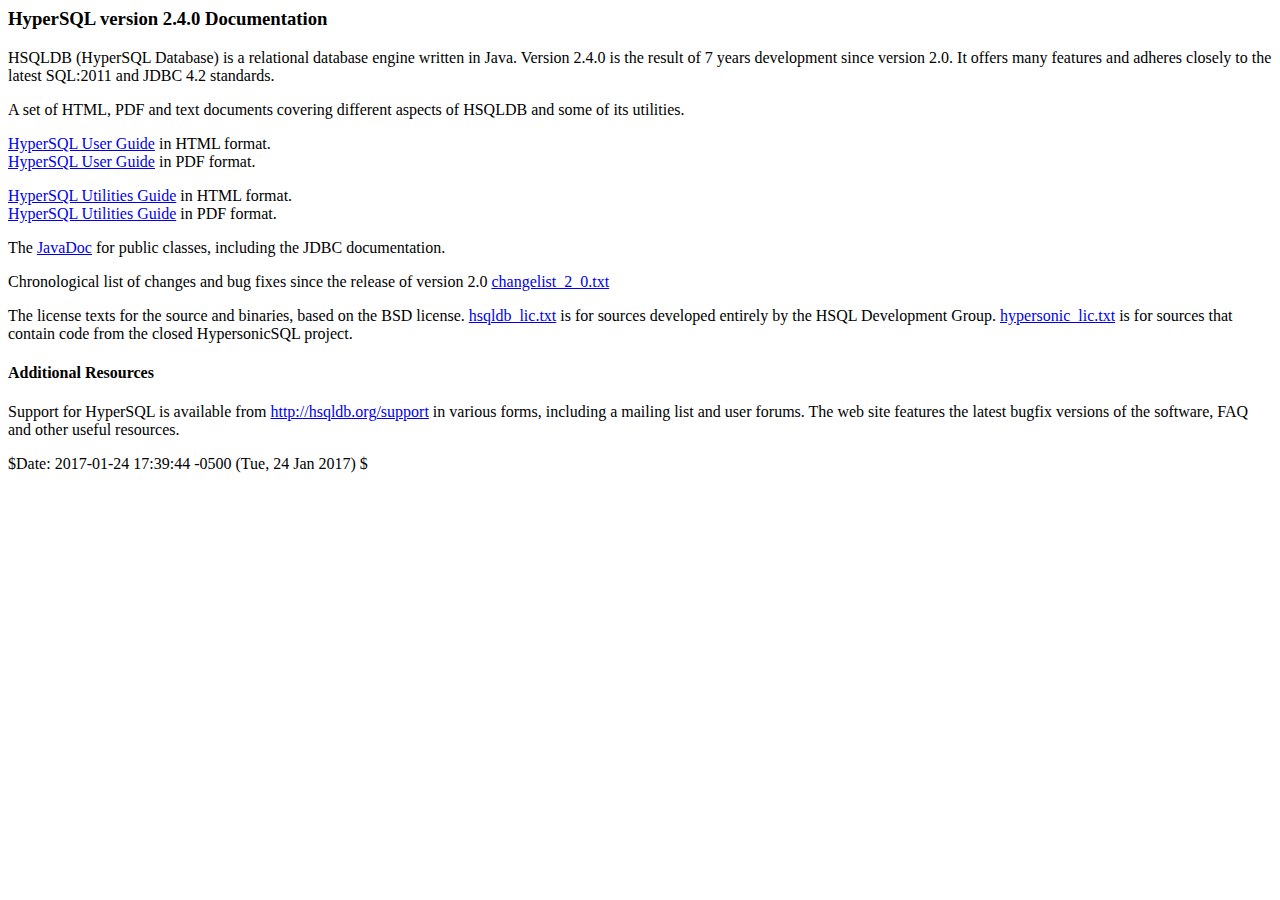
<file: hsqldb/doc/index.html>
<!DOCTYPE HTML PUBLIC "-//W3C//DTD HTML 4.01 Transitional//EN">
<html><head>
<meta http-equiv="Content-Type" content="text/html; charset=UTF-8"><title>HSQLDB</title>

</head>

<body>
<h3>HyperSQL version 2.4.0 Documentation</h3>
<p>HSQLDB (HyperSQL Database) is a relational database engine
written in Java. Version 2.4.0 is the result of 7 years development
since version 2.0. It offers many features and adheres
closely to the latest SQL:2011 and JDBC 4.2 standards.</p>
<div class="section_title"> </div>
<p>A set of HTML, PDF and text documents covering different
aspects of HSQLDB and some of its utilities.</p>
<p><a href="guide/index.html">HyperSQL User Guide</a>
in HTML format. <br>
<a href="guide/guide.pdf">HyperSQL User Guide</a> in
PDF format. </p>
<p><a href="util-guide/index.html">HyperSQL
Utilities Guide</a> in HTML format.<br>
<a href="util-guide/util-guide.pdf">HyperSQL Utilities
Guide</a> in PDF format.
</p>
<p>The <a href="apidocs/index.html">JavaDoc</a>
for public classes, including the JDBC documentation.
</p>
<p>Chronological list of changes and bug fixes since the
release of version 2.0 <a href="changelist_2_0.txt">changelist_2_0.txt</a>
</p>
<p>The license texts for the source and binaries, based on the
BSD license. <a href="hsqldb_lic.txt">hsqldb_lic.txt</a>
is for sources developed entirely by the HSQL Development Group. <a href="hypersonic_lic.txt">hypersonic_lic.txt</a> is
for sources that contain code from the closed HypersonicSQL project.</p>
<h4>Additional Resources</h4>
<p>Support for HyperSQL is available from <a target="_top" href="http://hsqldb.org/support">http://hsqldb.org/support</a>
in various forms, including a mailing list and user forums. The web
site features the latest bugfix versions of the software, FAQ and other
useful resources.</p>
<p>$Date: 2017-01-24 17:39:44 -0500 (Tue, 24 Jan 2017) $</p>
</body></html>
</file>
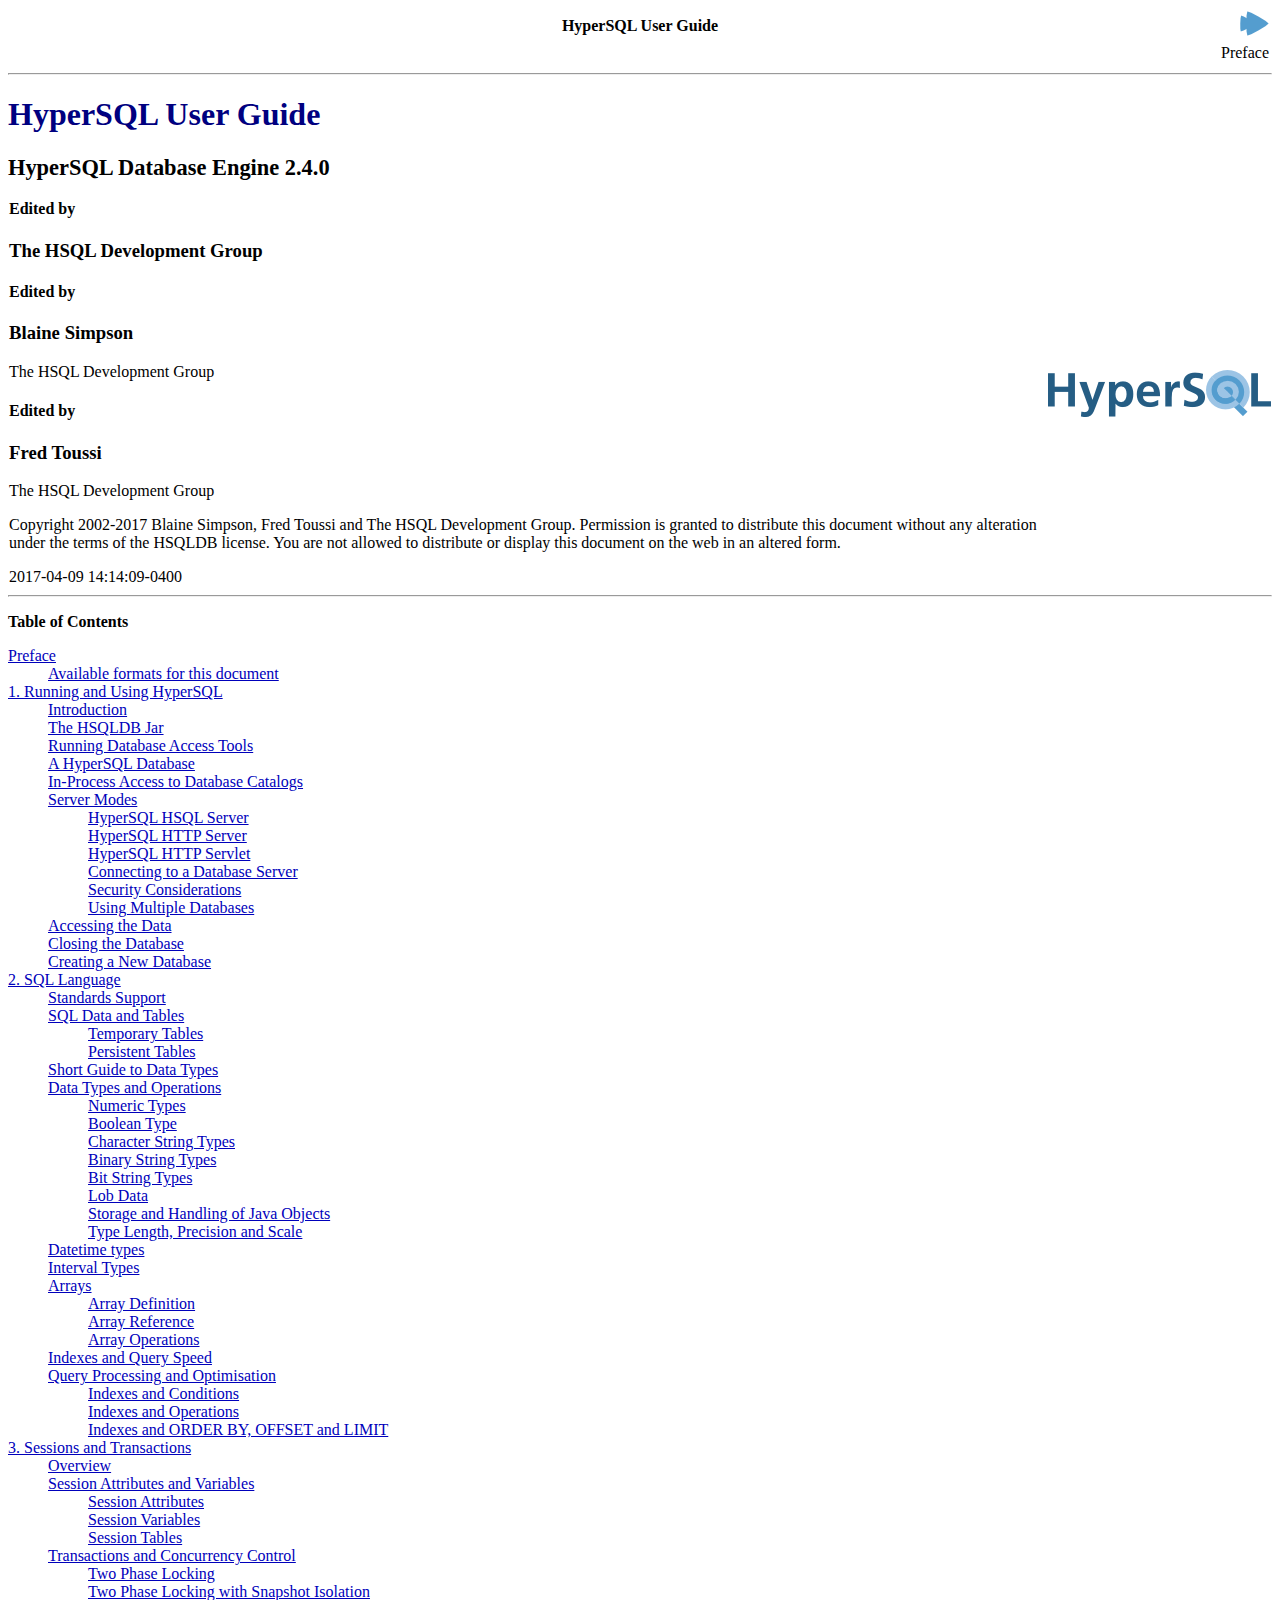
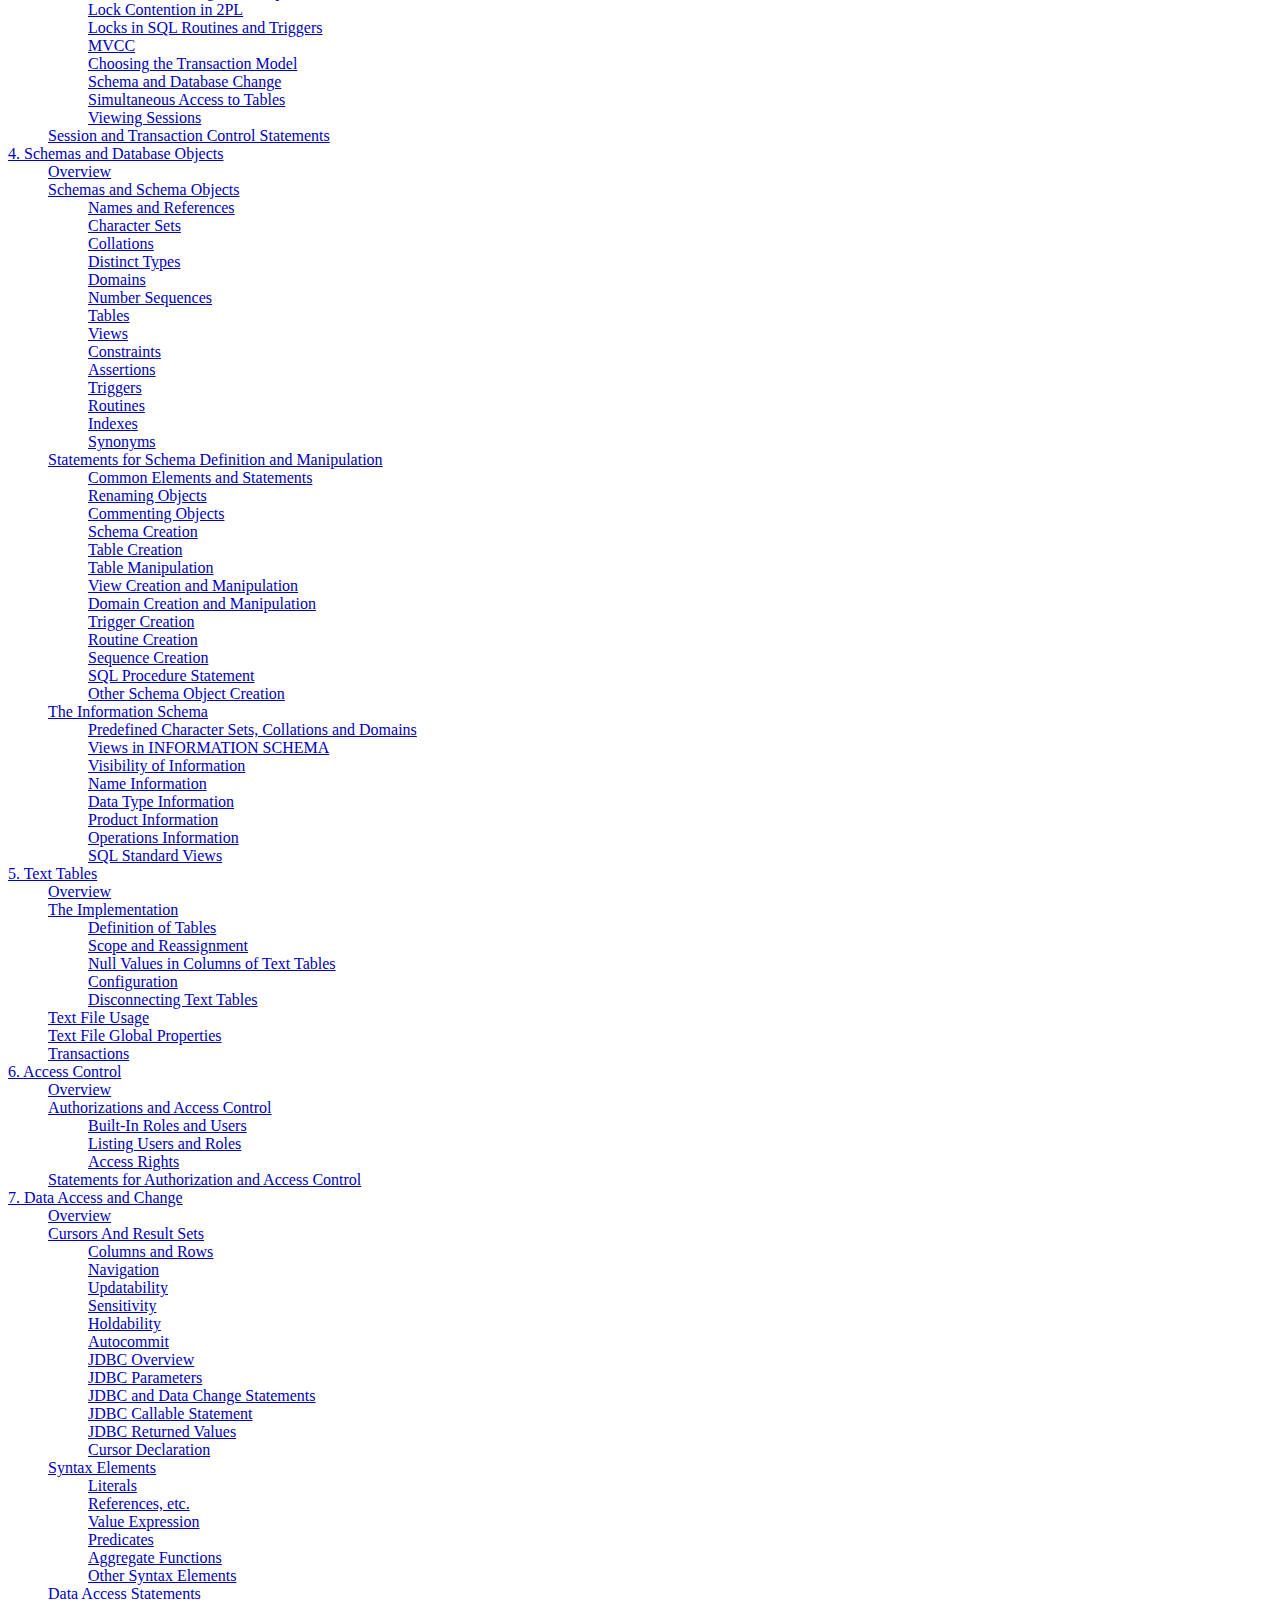
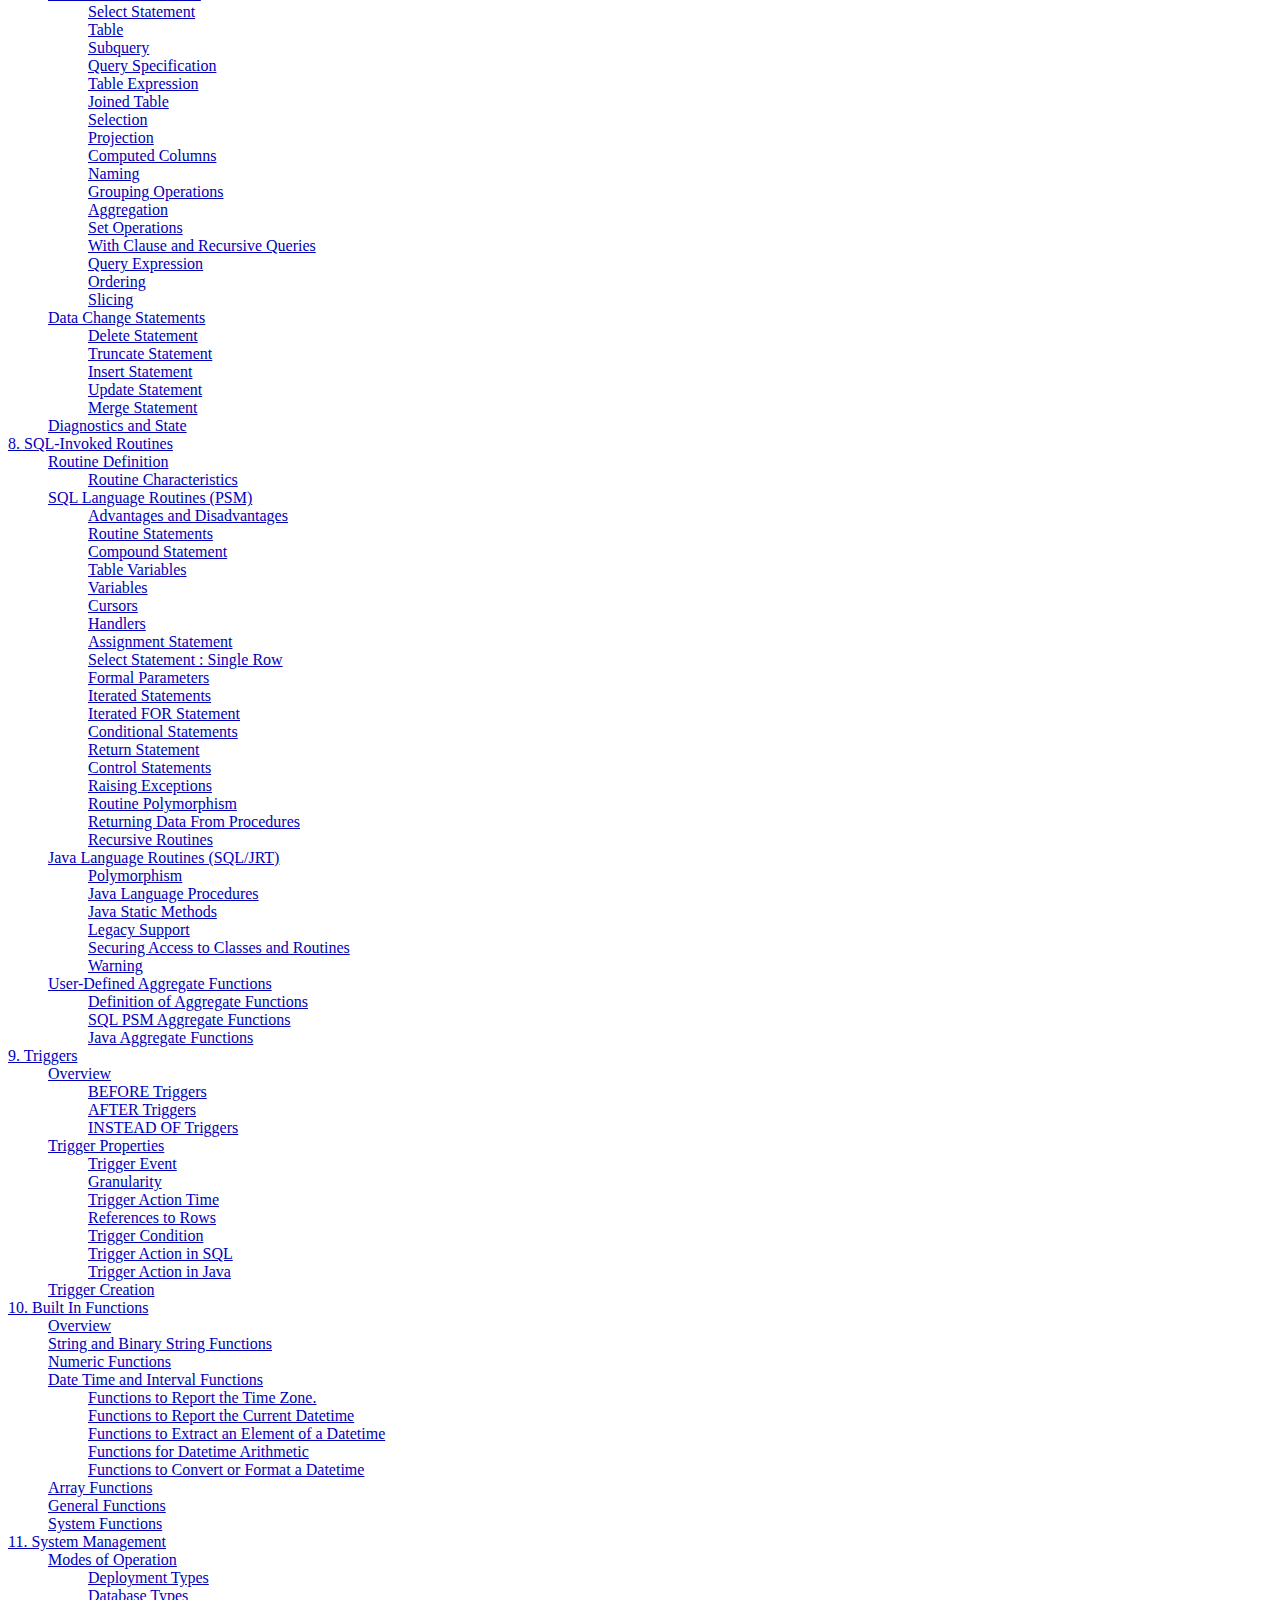
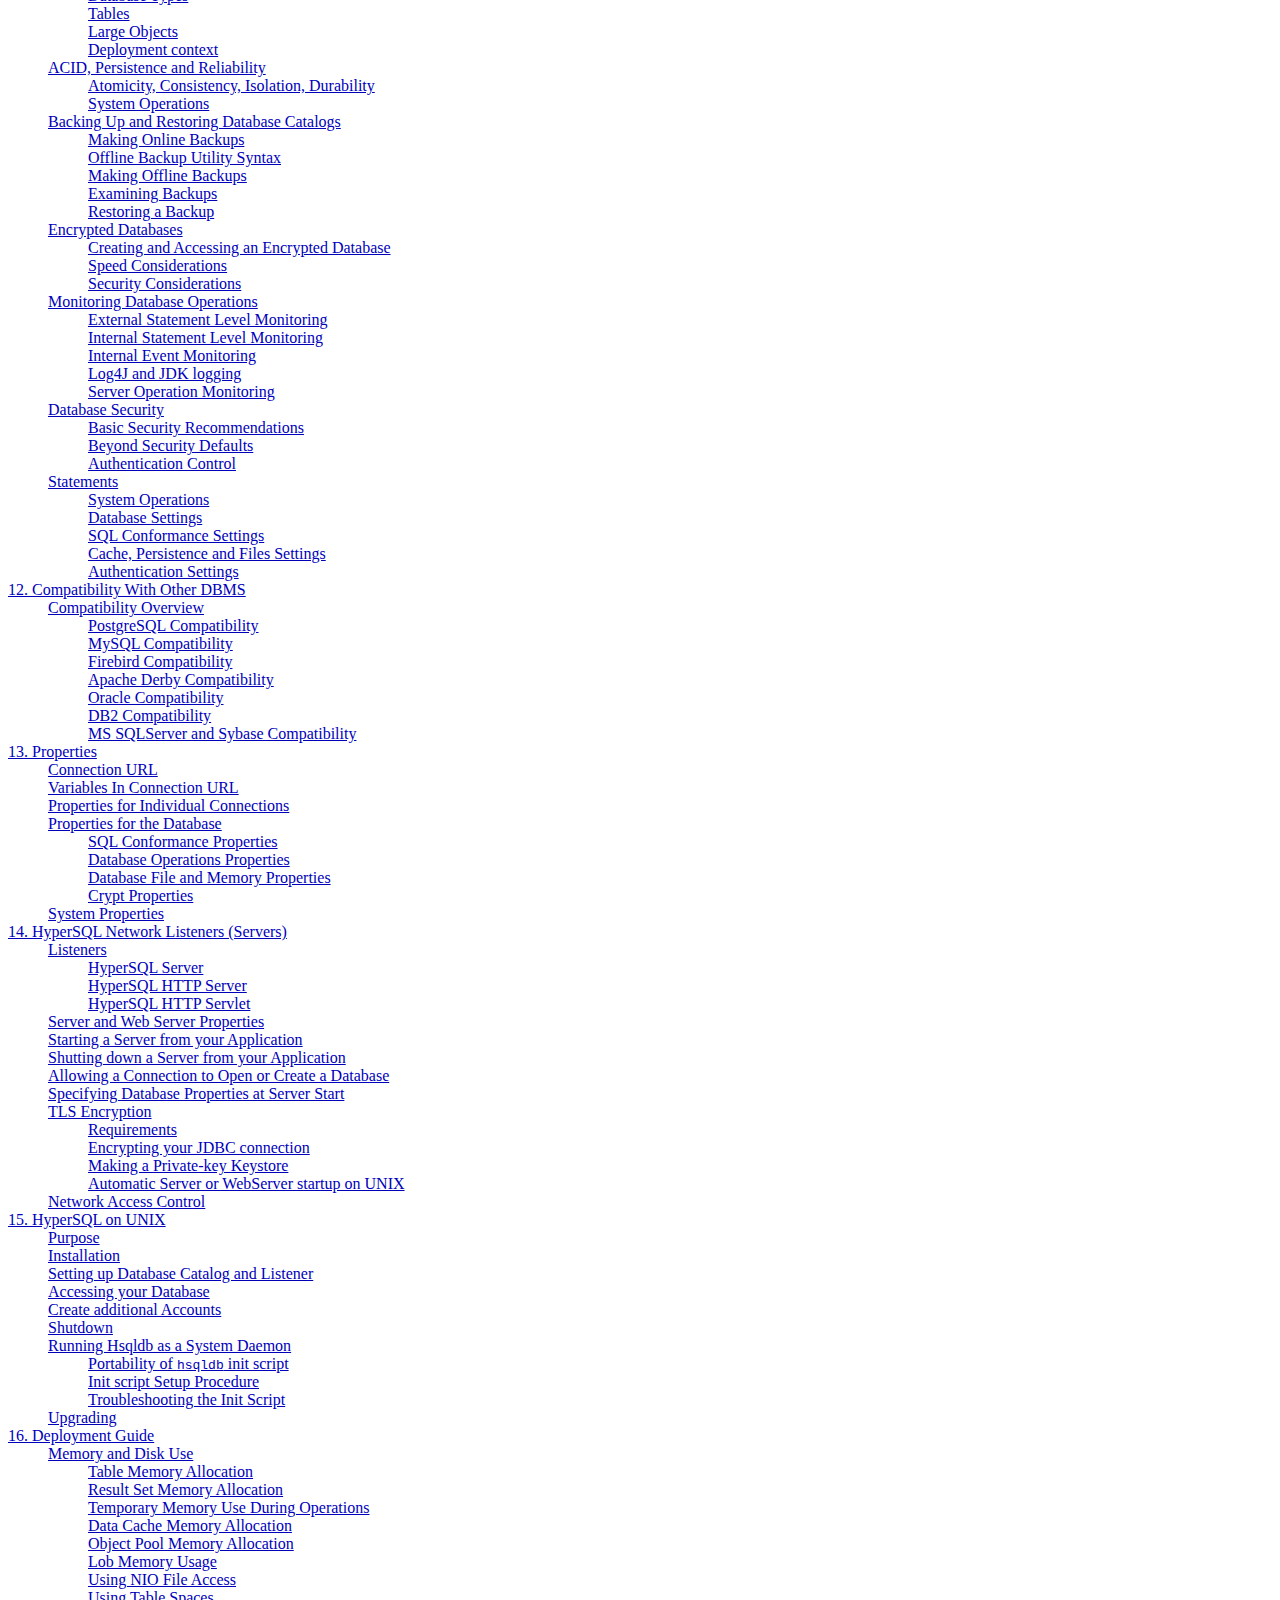
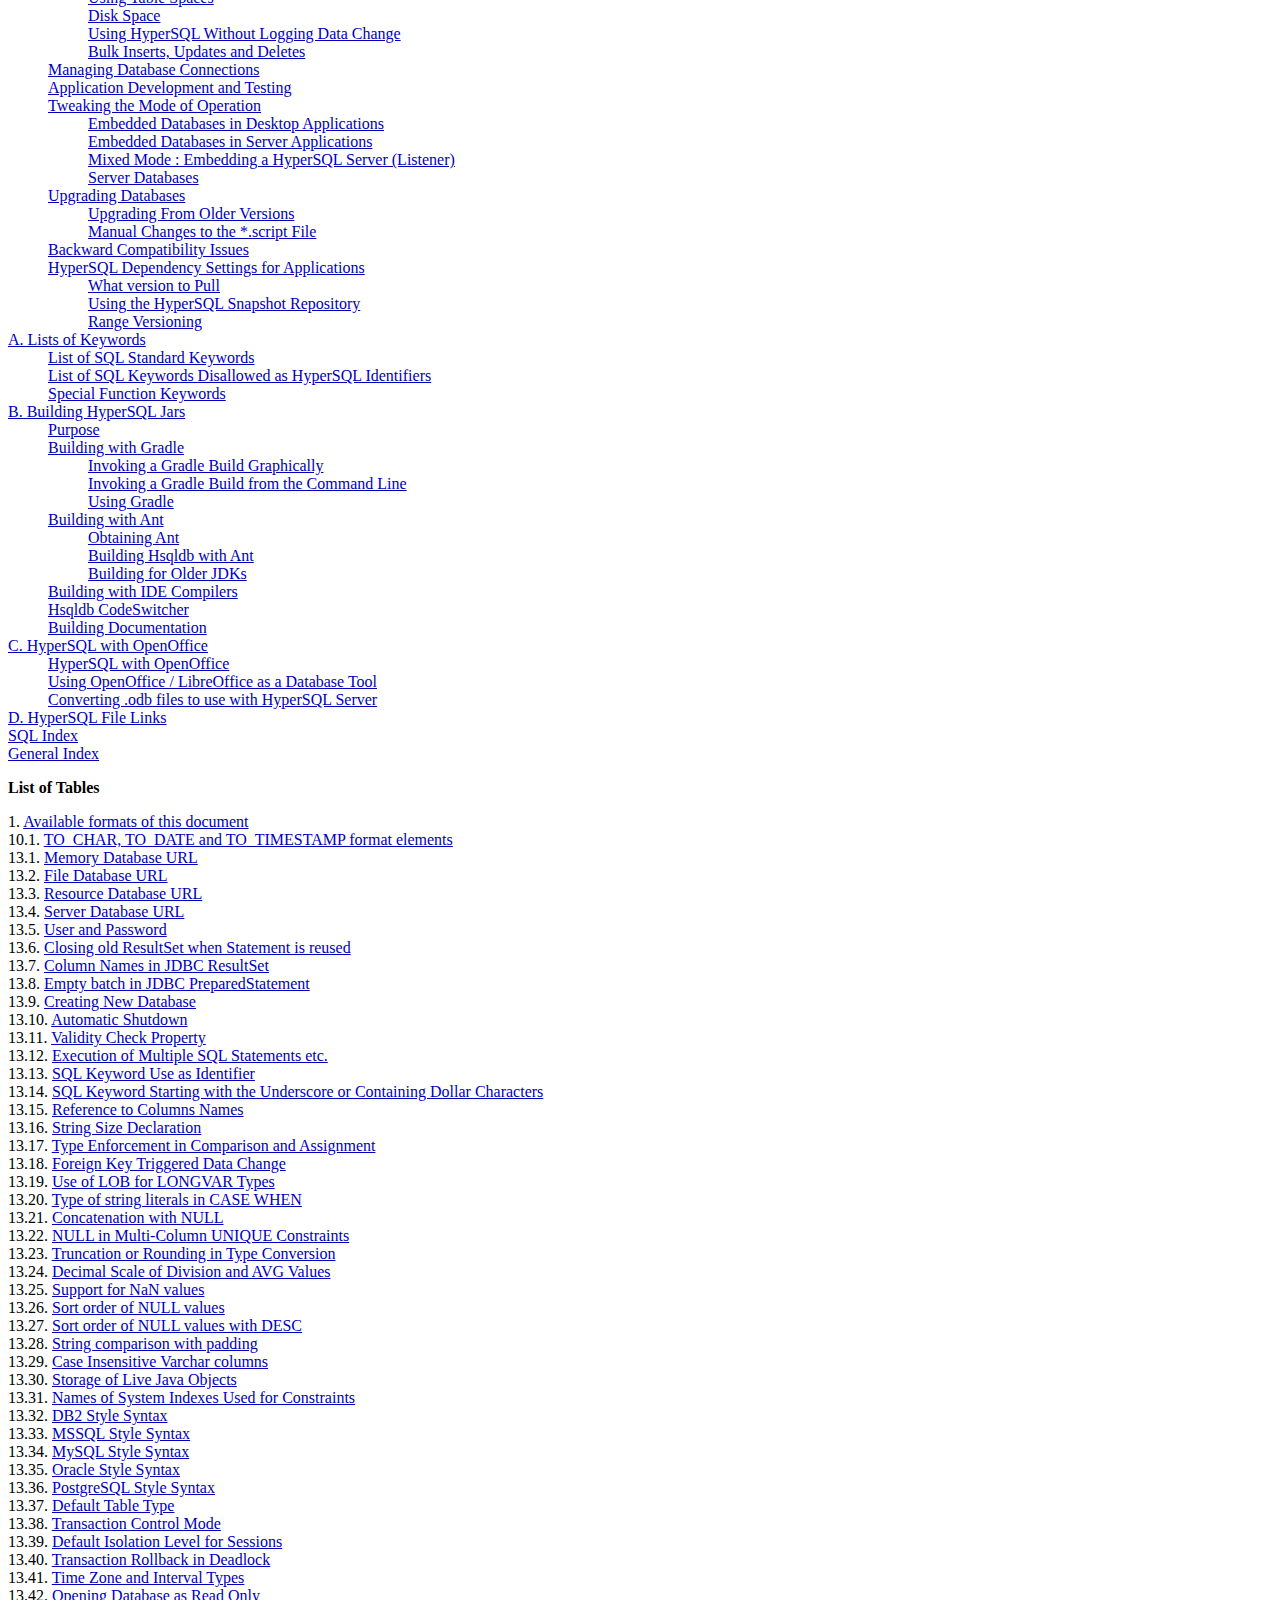
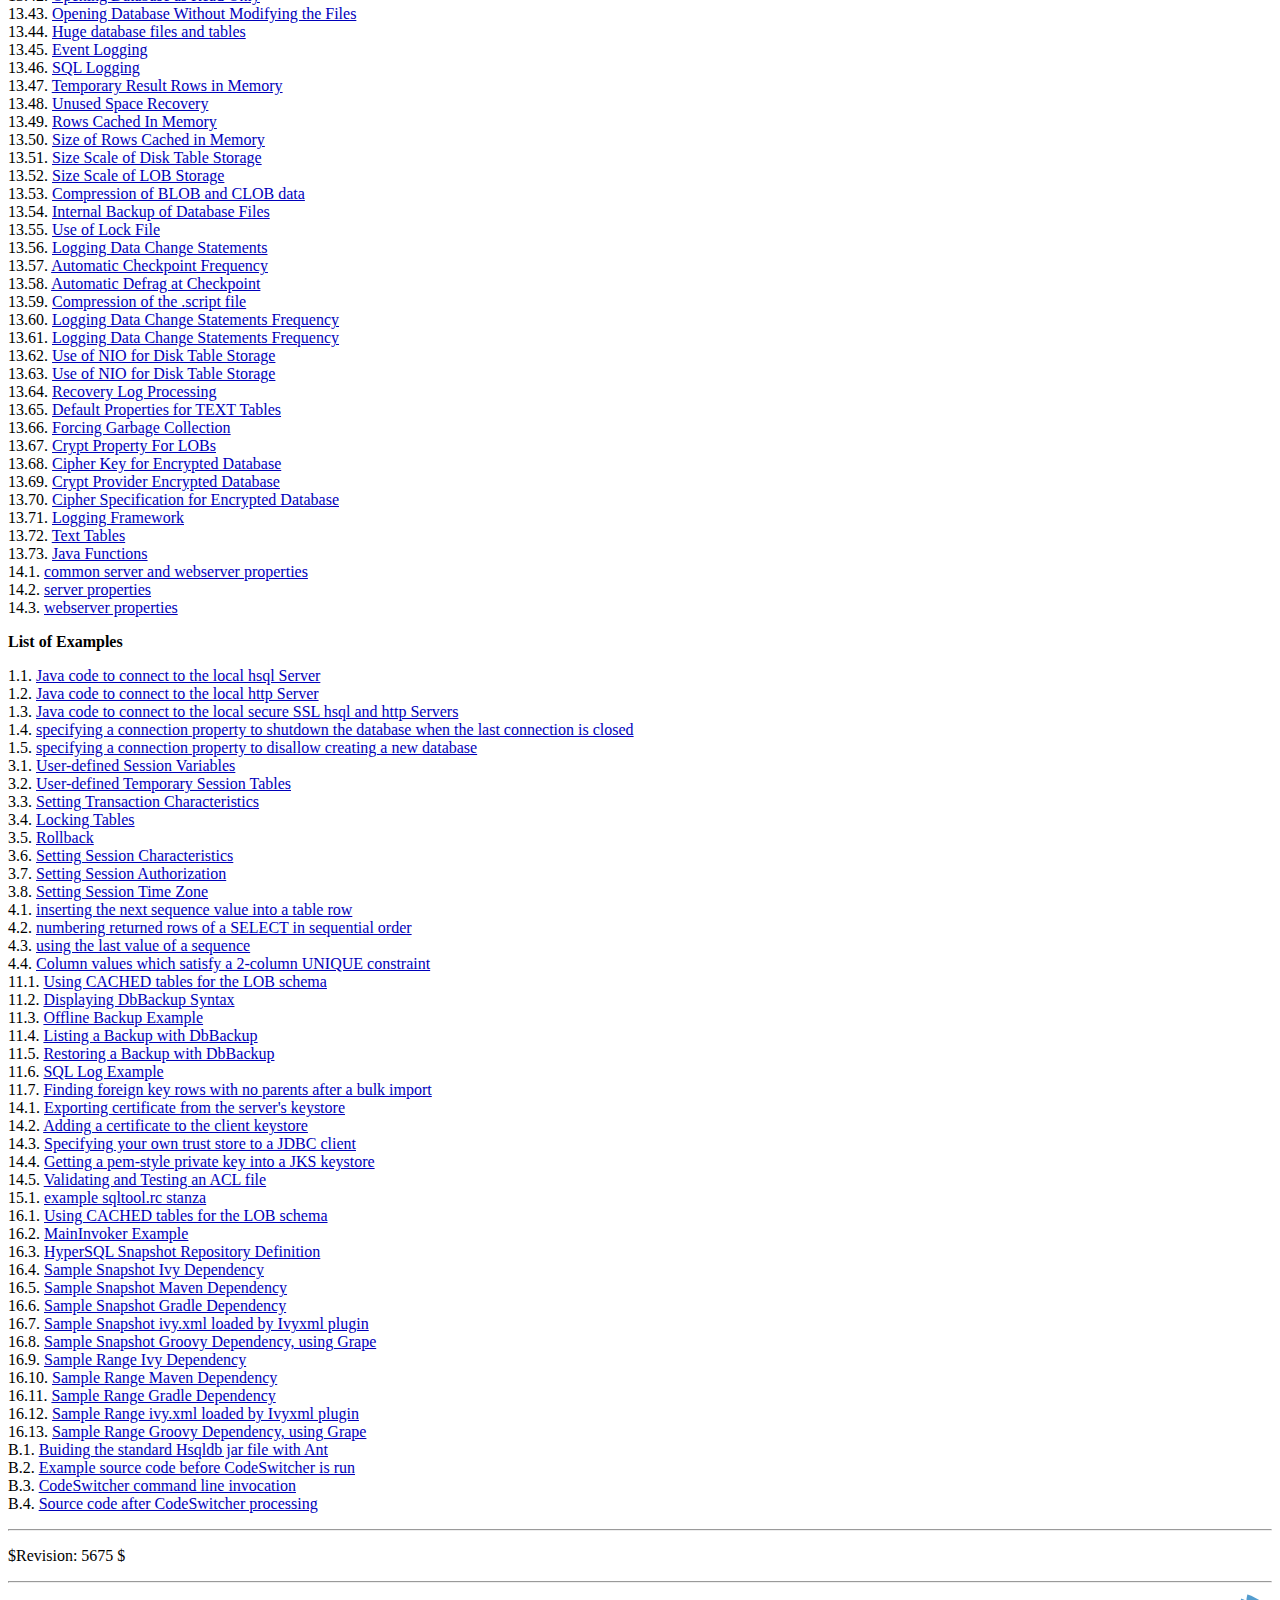
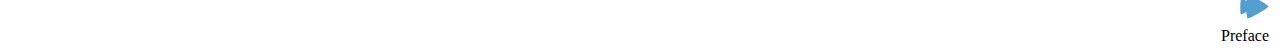
<file: hsqldb/doc/guide/index.html>
<html>
<head>
<META http-equiv="Content-Type" content="text/html; charset=UTF-8">
<title>HyperSQL User Guide</title>
<link href="../docbook.css" type="text/css" rel="stylesheet">
<meta content="DocBook XSL-NS Stylesheets V1.76.1" name="generator">
<meta name="keywords" content="Hsqldb, HyperSQL, Database, JDBC, Java">
<link rel="home" href="index.html" title="HyperSQL User Guide">
<link rel="next" href="book-pref.html" title="Preface">
</head>
<body bgcolor="white" text="black" link="#0000FF" vlink="#840084" alink="#0000FF">
<div class="navheader">
<table summary="Navigation header" width="100%">
<tr>
<td align="left" width="30%">&nbsp;</td><td align="center" width="40%" style="font-weight:bold;">HyperSQL User Guide</td><td align="right" width="30%">&nbsp;<a accesskey="n" href="book-pref.html"><img src="../images/db/next.png" alt="Next"></a></td>
</tr>
<tr>
<td valign="top" align="left" width="30%">&nbsp;</td><td align="center" width="40%">&nbsp;</td><td valign="top" align="right" width="30%">&nbsp;Preface</td>
</tr>
</table>
</div>
<HR>
<div class="book" title="HyperSQL User Guide">
<div class="titlepage">
<div>
<div>
<h1 class="title">
<a name="guide"></a>HyperSQL User Guide</h1>
</div>
<div>
<h2 class="subtitle">HyperSQL Database Engine 2.4.0</h2>
</div>
<table xmlns:xi="http://www.w3.org/2001/XInclude" class="titlead" cellspacing="0">
<tr>
<td>
<div>
<div class="authorgroup">
<div class="editor">
<h4 class="editedby">Edited by</h4>
<h3 class="editor">
<span class="orgname">The HSQL Development Group</span>
</h3>
</div>
<div class="editor">
<h4 class="editedby">Edited by</h4>
<h3 class="editor">
<span class="firstname">Blaine</span> <span class="surname">Simpson</span>
</h3>
<div class="affiliation">
<span class="orgname">The HSQL Development Group<br>
</span>
</div>
</div>
<div class="editor">
<h4 class="editedby">Edited by</h4>
<h3 class="editor">
<span class="firstname">Fred</span> <span class="surname">Toussi</span>
</h3>
<div class="affiliation">
<span class="orgname">The HSQL Development Group<br>
</span>
</div>
</div>
</div>
</div>
<div>
<div class="legalnotice" title="Legal Notice">
<a name="N1003A"></a>
<p>Copyright 2002-2017 Blaine Simpson, Fred Toussi and The HSQL
      Development Group. Permission is granted to distribute this document
      without any alteration under the terms of the HSQLDB license. You are
      not allowed to distribute or display this document on the web in an
      altered form.</p>
</div>
</div>
<div>
<p class="pubdate">2017-04-09 14:14:09-0400</p>
</div>
</td><td class="sponsorad">
<div xml:base="../doc-src/branding-frag.xhtml" class="branding">
<img src="../images/hypersql_logo.png"></div>
</td>
</tr>
</table>
</div>
<hr>
</div>
<div class="toc">
<p>
<b>Table of Contents</b>
</p>
<dl>
<dt>
<span class="preface"><a href="book-pref.html">Preface</a></span>
</dt>
<dd>
<dl>
<dt>
<span class="section"><a href="book-pref.html#altformats-sect">Available formats for this document</a></span>
</dt>
</dl>
</dd>
<dt>
<span class="chapter"><a href="running-chapt.html">1. Running and Using HyperSQL</a></span>
</dt>
<dd>
<dl>
<dt>
<span class="section"><a href="running-chapt.html#N100CF">Introduction</a></span>
</dt>
<dt>
<span class="section"><a href="running-chapt.html#rgc_hsqldb_jar">The HSQLDB Jar</a></span>
</dt>
<dt>
<span class="section"><a href="running-chapt.html#rgc_access_tools">Running Database Access Tools</a></span>
</dt>
<dt>
<span class="section"><a href="running-chapt.html#rgc_hsqldb_db">A HyperSQL Database</a></span>
</dt>
<dt>
<span class="section"><a href="running-chapt.html#rgc_inprocess">In-Process Access to Database Catalogs</a></span>
</dt>
<dt>
<span class="section"><a href="running-chapt.html#rgc_server_modes">Server Modes</a></span>
</dt>
<dd>
<dl>
<dt>
<span class="section"><a href="running-chapt.html#rgc_hsql_server">HyperSQL HSQL Server</a></span>
</dt>
<dt>
<span class="section"><a href="running-chapt.html#rgc_http_server">HyperSQL HTTP Server</a></span>
</dt>
<dt>
<span class="section"><a href="running-chapt.html#rgc_http_servlet">HyperSQL HTTP Servlet</a></span>
</dt>
<dt>
<span class="section"><a href="running-chapt.html#rgc_connecting_db">Connecting to a Database Server</a></span>
</dt>
<dt>
<span class="section"><a href="running-chapt.html#rgc_security">Security Considerations</a></span>
</dt>
<dt>
<span class="section"><a href="running-chapt.html#rgc_multiple_db">Using Multiple Databases</a></span>
</dt>
</dl>
</dd>
<dt>
<span class="section"><a href="running-chapt.html#rgc-data-access">Accessing the Data</a></span>
</dt>
<dt>
<span class="section"><a href="running-chapt.html#rgc_closing_db">Closing the Database</a></span>
</dt>
<dt>
<span class="section"><a href="running-chapt.html#rgc_new_db">Creating a New Database</a></span>
</dt>
</dl>
</dd>
<dt>
<span class="chapter"><a href="sqlgeneral-chapt.html">2. SQL Language</a></span>
</dt>
<dd>
<dl>
<dt>
<span class="section"><a href="sqlgeneral-chapt.html#sgc_standards">Standards Support</a></span>
</dt>
<dt>
<span class="section"><a href="sqlgeneral-chapt.html#sgc_data_tables">SQL Data and Tables</a></span>
</dt>
<dd>
<dl>
<dt>
<span class="section"><a href="sqlgeneral-chapt.html#sgc_temp_tables">Temporary Tables</a></span>
</dt>
<dt>
<span class="section"><a href="sqlgeneral-chapt.html#sgc_persist_tables">Persistent Tables</a></span>
</dt>
</dl>
</dd>
<dt>
<span class="section"><a href="sqlgeneral-chapt.html#sgc_data_type_guide">Short Guide to Data Types</a></span>
</dt>
<dt>
<span class="section"><a href="sqlgeneral-chapt.html#sgc_types_ops">Data Types and Operations</a></span>
</dt>
<dd>
<dl>
<dt>
<span class="section"><a href="sqlgeneral-chapt.html#sgc_numeric_types">Numeric Types</a></span>
</dt>
<dt>
<span class="section"><a href="sqlgeneral-chapt.html#sgc_boolean_type">Boolean Type</a></span>
</dt>
<dt>
<span class="section"><a href="sqlgeneral-chapt.html#sgc_char_types">Character String Types</a></span>
</dt>
<dt>
<span class="section"><a href="sqlgeneral-chapt.html#sgc_binary_types">Binary String Types</a></span>
</dt>
<dt>
<span class="section"><a href="sqlgeneral-chapt.html#sgc_bit_types">Bit String Types</a></span>
</dt>
<dt>
<span class="section"><a href="sqlgeneral-chapt.html#sgc_lob_data">Lob Data</a></span>
</dt>
<dt>
<span class="section"><a href="sqlgeneral-chapt.html#sgc_java_objects">Storage and Handling of Java Objects</a></span>
</dt>
<dt>
<span class="section"><a href="sqlgeneral-chapt.html#sgc_length_precision">Type Length, Precision and Scale</a></span>
</dt>
</dl>
</dd>
<dt>
<span class="section"><a href="sqlgeneral-chapt.html#sgc_datetime_types">Datetime types</a></span>
</dt>
<dt>
<span class="section"><a href="sqlgeneral-chapt.html#sgc_interval_typs">Interval Types</a></span>
</dt>
<dt>
<span class="section"><a href="sqlgeneral-chapt.html#sgc_array">Arrays</a></span>
</dt>
<dd>
<dl>
<dt>
<span class="section"><a href="sqlgeneral-chapt.html#sgc_array_def">Array Definition</a></span>
</dt>
<dt>
<span class="section"><a href="sqlgeneral-chapt.html#sgc_array_ref">Array Reference</a></span>
</dt>
<dt>
<span class="section"><a href="sqlgeneral-chapt.html#sgc_array_ops">Array Operations</a></span>
</dt>
</dl>
</dd>
<dt>
<span class="section"><a href="sqlgeneral-chapt.html#sgc_index_speed">Indexes and Query Speed</a></span>
</dt>
<dt>
<span class="section"><a href="sqlgeneral-chapt.html#sgc_query_opt">Query Processing and Optimisation</a></span>
</dt>
<dd>
<dl>
<dt>
<span class="section"><a href="sqlgeneral-chapt.html#sgc_indexes_cond">Indexes and Conditions</a></span>
</dt>
<dt>
<span class="section"><a href="sqlgeneral-chapt.html#sgc_indexes_ops">Indexes and Operations</a></span>
</dt>
<dt>
<span class="section"><a href="sqlgeneral-chapt.html#sgc_indexes_order">Indexes and ORDER BY, OFFSET and LIMIT</a></span>
</dt>
</dl>
</dd>
</dl>
</dd>
<dt>
<span class="chapter"><a href="sessions-chapt.html">3. Sessions and Transactions</a></span>
</dt>
<dd>
<dl>
<dt>
<span class="section"><a href="sessions-chapt.html#snc_overview">Overview</a></span>
</dt>
<dt>
<span class="section"><a href="sessions-chapt.html#snc_session_attr_vars">Session Attributes and Variables</a></span>
</dt>
<dd>
<dl>
<dt>
<span class="section"><a href="sessions-chapt.html#snc_session_attr">Session Attributes</a></span>
</dt>
<dt>
<span class="section"><a href="sessions-chapt.html#snc_session_vars">Session Variables</a></span>
</dt>
<dt>
<span class="section"><a href="sessions-chapt.html#snc_session_tables">Session Tables</a></span>
</dt>
</dl>
</dd>
<dt>
<span class="section"><a href="sessions-chapt.html#snc_tx_tx_cc">Transactions and Concurrency Control</a></span>
</dt>
<dd>
<dl>
<dt>
<span class="section"><a href="sessions-chapt.html#snc_tx_2pl">Two Phase Locking</a></span>
</dt>
<dt>
<span class="section"><a href="sessions-chapt.html#snc_tx_2pl_si">Two Phase Locking with Snapshot Isolation</a></span>
</dt>
<dt>
<span class="section"><a href="sessions-chapt.html#snc_tx_locks_2pl">Lock Contention in 2PL</a></span>
</dt>
<dt>
<span class="section"><a href="sessions-chapt.html#snc_tx_locks_routines">Locks in SQL Routines and Triggers</a></span>
</dt>
<dt>
<span class="section"><a href="sessions-chapt.html#snc_tx_mvcc">MVCC</a></span>
</dt>
<dt>
<span class="section"><a href="sessions-chapt.html#snc_tx_choosing">Choosing the Transaction Model</a></span>
</dt>
<dt>
<span class="section"><a href="sessions-chapt.html#snc_tx_schema_change">Schema and Database Change</a></span>
</dt>
<dt>
<span class="section"><a href="sessions-chapt.html#snc_tx_access_tables">Simultaneous Access to Tables</a></span>
</dt>
<dt>
<span class="section"><a href="sessions-chapt.html#snc_viewing_sessions">Viewing Sessions</a></span>
</dt>
</dl>
</dd>
<dt>
<span class="section"><a href="sessions-chapt.html#snc_statements">Session and Transaction Control Statements</a></span>
</dt>
</dl>
</dd>
<dt>
<span class="chapter"><a href="databaseobjects-chapt.html">4. Schemas and Database Objects</a></span>
</dt>
<dd>
<dl>
<dt>
<span class="section"><a href="databaseobjects-chapt.html#dbc_overview">Overview</a></span>
</dt>
<dt>
<span class="section"><a href="databaseobjects-chapt.html#dbc_schemas_schema_objects">Schemas and Schema Objects</a></span>
</dt>
<dd>
<dl>
<dt>
<span class="section"><a href="databaseobjects-chapt.html#dbc_names_references">Names and References</a></span>
</dt>
<dt>
<span class="section"><a href="databaseobjects-chapt.html#dbc_character_sets">Character Sets</a></span>
</dt>
<dt>
<span class="section"><a href="databaseobjects-chapt.html#dbc_collations">Collations</a></span>
</dt>
<dt>
<span class="section"><a href="databaseobjects-chapt.html#dbc_distinct_types">Distinct Types</a></span>
</dt>
<dt>
<span class="section"><a href="databaseobjects-chapt.html#dbc_domains_info_schema">Domains</a></span>
</dt>
<dt>
<span class="section"><a href="databaseobjects-chapt.html#dbc_number_sequence">Number Sequences</a></span>
</dt>
<dt>
<span class="section"><a href="databaseobjects-chapt.html#dbc_tables">Tables</a></span>
</dt>
<dt>
<span class="section"><a href="databaseobjects-chapt.html#dbc_views">Views</a></span>
</dt>
<dt>
<span class="section"><a href="databaseobjects-chapt.html#dbc_constraints">Constraints</a></span>
</dt>
<dt>
<span class="section"><a href="databaseobjects-chapt.html#dbc_assertions">Assertions</a></span>
</dt>
<dt>
<span class="section"><a href="databaseobjects-chapt.html#dbc_triggers">Triggers</a></span>
</dt>
<dt>
<span class="section"><a href="databaseobjects-chapt.html#dbc_routines">Routines</a></span>
</dt>
<dt>
<span class="section"><a href="databaseobjects-chapt.html#dbc_indexes">Indexes</a></span>
</dt>
<dt>
<span class="section"><a href="databaseobjects-chapt.html#N10F0F">Synonyms</a></span>
</dt>
</dl>
</dd>
<dt>
<span class="section"><a href="databaseobjects-chapt.html#dbc_schema_def_statements">Statements for Schema Definition and Manipulation</a></span>
</dt>
<dd>
<dl>
<dt>
<span class="section"><a href="databaseobjects-chapt.html#dbc_common_elements">Common Elements and Statements</a></span>
</dt>
<dt>
<span class="section"><a href="databaseobjects-chapt.html#dbc_renaming">Renaming Objects</a></span>
</dt>
<dt>
<span class="section"><a href="databaseobjects-chapt.html#dbc_commenting">Commenting Objects</a></span>
</dt>
<dt>
<span class="section"><a href="databaseobjects-chapt.html#dbc_schema_creation">Schema Creation</a></span>
</dt>
<dt>
<span class="section"><a href="databaseobjects-chapt.html#dbc_table_creation">Table Creation</a></span>
</dt>
<dt>
<span class="section"><a href="databaseobjects-chapt.html#dbc_table_manupulation">Table Manipulation</a></span>
</dt>
<dt>
<span class="section"><a href="databaseobjects-chapt.html#dbc_view_creation">View Creation and Manipulation</a></span>
</dt>
<dt>
<span class="section"><a href="databaseobjects-chapt.html#dbc_domain_creation">Domain Creation and Manipulation</a></span>
</dt>
<dt>
<span class="section"><a href="databaseobjects-chapt.html#dbc_trigger_creation">Trigger Creation</a></span>
</dt>
<dt>
<span class="section"><a href="databaseobjects-chapt.html#dbc_routine_creation">Routine Creation</a></span>
</dt>
<dt>
<span class="section"><a href="databaseobjects-chapt.html#dbc_sequence_creation">Sequence Creation</a></span>
</dt>
<dt>
<span class="section"><a href="databaseobjects-chapt.html#dbc_procedure_satement">SQL Procedure Statement</a></span>
</dt>
<dt>
<span class="section"><a href="databaseobjects-chapt.html#dbc_other_object_creation">Other Schema Object Creation</a></span>
</dt>
</dl>
</dd>
<dt>
<span class="section"><a href="databaseobjects-chapt.html#dbc_information_schema">The Information Schema</a></span>
</dt>
<dd>
<dl>
<dt>
<span class="section"><a href="databaseobjects-chapt.html#dbc_char_sets_info_schema">Predefined Character Sets, Collations and Domains</a></span>
</dt>
<dt>
<span class="section"><a href="databaseobjects-chapt.html#dbc_views_info_schema">Views in INFORMATION SCHEMA</a></span>
</dt>
<dt>
<span class="section"><a href="databaseobjects-chapt.html#dbc_visibility_info_schema">Visibility of Information</a></span>
</dt>
<dt>
<span class="section"><a href="databaseobjects-chapt.html#dbc_name_info_schema">Name Information</a></span>
</dt>
<dt>
<span class="section"><a href="databaseobjects-chapt.html#dbc_data_type_info_schema">Data Type Information</a></span>
</dt>
<dt>
<span class="section"><a href="databaseobjects-chapt.html#dbc_product_info_schema">Product Information</a></span>
</dt>
<dt>
<span class="section"><a href="databaseobjects-chapt.html#dbc_operations_info_schema">Operations Information</a></span>
</dt>
<dt>
<span class="section"><a href="databaseobjects-chapt.html#dbc_standard_views_info_schema">SQL Standard Views</a></span>
</dt>
</dl>
</dd>
</dl>
</dd>
<dt>
<span class="chapter"><a href="texttables-chapt.html">5. Text Tables</a></span>
</dt>
<dd>
<dl>
<dt>
<span class="section"><a href="texttables-chapt.html#ttc_overview">Overview</a></span>
</dt>
<dt>
<span class="section"><a href="texttables-chapt.html#ttc_implementation">The Implementation</a></span>
</dt>
<dd>
<dl>
<dt>
<span class="section"><a href="texttables-chapt.html#ttc_table_definition">Definition of Tables</a></span>
</dt>
<dt>
<span class="section"><a href="texttables-chapt.html#ttc_scope">Scope and Reassignment</a></span>
</dt>
<dt>
<span class="section"><a href="texttables-chapt.html#ttc_nulls">Null Values in Columns of Text Tables</a></span>
</dt>
<dt>
<span class="section"><a href="texttables-chapt.html#ttc_configuration">Configuration</a></span>
</dt>
<dt>
<span class="section"><a href="texttables-chapt.html#ttc_disconnect">Disconnecting Text Tables</a></span>
</dt>
</dl>
</dd>
<dt>
<span class="section"><a href="texttables-chapt.html#ttc_issues">Text File Usage</a></span>
</dt>
<dt>
<span class="section"><a href="texttables-chapt.html#ttc_global_props">Text File Global Properties</a></span>
</dt>
<dt>
<span class="section"><a href="texttables-chapt.html#ttc_transactions">Transactions</a></span>
</dt>
</dl>
</dd>
<dt>
<span class="chapter"><a href="accesscontrol-chapt.html">6. Access Control</a></span>
</dt>
<dd>
<dl>
<dt>
<span class="section"><a href="accesscontrol-chapt.html#acc_overview">Overview</a></span>
</dt>
<dt>
<span class="section"><a href="accesscontrol-chapt.html#acc_auth_and_access_ctrl">Authorizations and Access Control</a></span>
</dt>
<dd>
<dl>
<dt>
<span class="section"><a href="accesscontrol-chapt.html#acc_built_in_roles_users">Built-In Roles and Users</a></span>
</dt>
<dt>
<span class="section"><a href="accesscontrol-chapt.html#acc_listing">Listing Users and Roles</a></span>
</dt>
<dt>
<span class="section"><a href="accesscontrol-chapt.html#acc_access_rights">Access Rights</a></span>
</dt>
</dl>
</dd>
<dt>
<span class="section"><a href="accesscontrol-chapt.html#acc_statements">Statements for
    Authorization and Access Control</a></span>
</dt>
</dl>
</dd>
<dt>
<span class="chapter"><a href="dataaccess-chapt.html">7. Data Access and Change</a></span>
</dt>
<dd>
<dl>
<dt>
<span class="section"><a href="dataaccess-chapt.html#dac_overview">Overview</a></span>
</dt>
<dt>
<span class="section"><a href="dataaccess-chapt.html#dac_jdbc_cursors_result_sets">Cursors And Result Sets</a></span>
</dt>
<dd>
<dl>
<dt>
<span class="section"><a href="dataaccess-chapt.html#dac_jdbc_columns_rows">Columns and Rows</a></span>
</dt>
<dt>
<span class="section"><a href="dataaccess-chapt.html#dac_jdbc_cursor_navigation">Navigation</a></span>
</dt>
<dt>
<span class="section"><a href="dataaccess-chapt.html#dac_jdbc_cursor_updatability">Updatability</a></span>
</dt>
<dt>
<span class="section"><a href="dataaccess-chapt.html#dac_jdbc_cursor_sensitivity">Sensitivity</a></span>
</dt>
<dt>
<span class="section"><a href="dataaccess-chapt.html#dac_jdbc_cursor_holdability">Holdability</a></span>
</dt>
<dt>
<span class="section"><a href="dataaccess-chapt.html#dac_jdbc_autocommit">Autocommit</a></span>
</dt>
<dt>
<span class="section"><a href="dataaccess-chapt.html#dac_jdbc_overview">JDBC Overview</a></span>
</dt>
<dt>
<span class="section"><a href="dataaccess-chapt.html#dac_jdbc_parameters">JDBC Parameters</a></span>
</dt>
<dt>
<span class="section"><a href="dataaccess-chapt.html#dac_jdbc_data_change">JDBC and Data Change Statements</a></span>
</dt>
<dt>
<span class="section"><a href="dataaccess-chapt.html#dac_jdbc_callable_statement">JDBC Callable Statement</a></span>
</dt>
<dt>
<span class="section"><a href="dataaccess-chapt.html#dac_jdbc_return_values">JDBC Returned Values</a></span>
</dt>
<dt>
<span class="section"><a href="dataaccess-chapt.html#dac_declare_cursor">Cursor Declaration</a></span>
</dt>
</dl>
</dd>
<dt>
<span class="section"><a href="dataaccess-chapt.html#dac_syntax_elements">Syntax Elements</a></span>
</dt>
<dd>
<dl>
<dt>
<span class="section"><a href="dataaccess-chapt.html#dac_literals">Literals</a></span>
</dt>
<dt>
<span class="section"><a href="dataaccess-chapt.html#dac_sql_references">References, etc.</a></span>
</dt>
<dt>
<span class="section"><a href="dataaccess-chapt.html#dac_value_expression">Value Expression</a></span>
</dt>
<dt>
<span class="section"><a href="dataaccess-chapt.html#dac_sql_predicates">Predicates</a></span>
</dt>
<dt>
<span class="section"><a href="dataaccess-chapt.html#dac_aggregate_funcs">Aggregate Functions</a></span>
</dt>
<dt>
<span class="section"><a href="dataaccess-chapt.html#dac_other_syntax_elements">Other Syntax Elements</a></span>
</dt>
</dl>
</dd>
<dt>
<span class="section"><a href="dataaccess-chapt.html#dac_data_access_statements">Data Access Statements</a></span>
</dt>
<dd>
<dl>
<dt>
<span class="section"><a href="dataaccess-chapt.html#dac_sql_select_statement">Select Statement</a></span>
</dt>
<dt>
<span class="section"><a href="dataaccess-chapt.html#dac_table">Table</a></span>
</dt>
<dt>
<span class="section"><a href="dataaccess-chapt.html#dac_subquery">Subquery</a></span>
</dt>
<dt>
<span class="section"><a href="dataaccess-chapt.html#dac_query_specification">Query Specification</a></span>
</dt>
<dt>
<span class="section"><a href="dataaccess-chapt.html#dac_table_expression">Table Expression</a></span>
</dt>
<dt>
<span class="section"><a href="dataaccess-chapt.html#dac_joined_table">Joined Table</a></span>
</dt>
<dt>
<span class="section"><a href="dataaccess-chapt.html#dac_selection">Selection</a></span>
</dt>
<dt>
<span class="section"><a href="dataaccess-chapt.html#dac_projection">Projection</a></span>
</dt>
<dt>
<span class="section"><a href="dataaccess-chapt.html#dac_computed_columns">Computed Columns</a></span>
</dt>
<dt>
<span class="section"><a href="dataaccess-chapt.html#dac_naming">Naming</a></span>
</dt>
<dt>
<span class="section"><a href="dataaccess-chapt.html#dac_grouping_operations">Grouping Operations</a></span>
</dt>
<dt>
<span class="section"><a href="dataaccess-chapt.html#dac_aggregation">Aggregation</a></span>
</dt>
<dt>
<span class="section"><a href="dataaccess-chapt.html#dac_set_operations">Set Operations</a></span>
</dt>
<dt>
<span class="section"><a href="dataaccess-chapt.html#dac_with_clause">With Clause and Recursive Queries</a></span>
</dt>
<dt>
<span class="section"><a href="dataaccess-chapt.html#dac_query_expression">Query Expression</a></span>
</dt>
<dt>
<span class="section"><a href="dataaccess-chapt.html#dac_ordering">Ordering</a></span>
</dt>
<dt>
<span class="section"><a href="dataaccess-chapt.html#dac_slicing">Slicing</a></span>
</dt>
</dl>
</dd>
<dt>
<span class="section"><a href="dataaccess-chapt.html#dac_data_change_statements">Data Change Statements</a></span>
</dt>
<dd>
<dl>
<dt>
<span class="section"><a href="dataaccess-chapt.html#dac_delete_statement">Delete Statement</a></span>
</dt>
<dt>
<span class="section"><a href="dataaccess-chapt.html#dac_truncate_statement">Truncate Statement</a></span>
</dt>
<dt>
<span class="section"><a href="dataaccess-chapt.html#dac_insert_statement">Insert Statement</a></span>
</dt>
<dt>
<span class="section"><a href="dataaccess-chapt.html#dac_update_statement">Update Statement</a></span>
</dt>
<dt>
<span class="section"><a href="dataaccess-chapt.html#dac_merge_statement">Merge Statement</a></span>
</dt>
</dl>
</dd>
<dt>
<span class="section"><a href="dataaccess-chapt.html#dac_diagnostics_state">Diagnostics and State</a></span>
</dt>
</dl>
</dd>
<dt>
<span class="chapter"><a href="sqlroutines-chapt.html">8. SQL-Invoked Routines</a></span>
</dt>
<dd>
<dl>
<dt>
<span class="section"><a href="sqlroutines-chapt.html#src_routine_definition">Routine Definition</a></span>
</dt>
<dd>
<dl>
<dt>
<span class="section"><a href="sqlroutines-chapt.html#src_routine_characteristics">Routine Characteristics</a></span>
</dt>
</dl>
</dd>
<dt>
<span class="section"><a href="sqlroutines-chapt.html#src_psm_routines">SQL Language Routines (PSM)</a></span>
</dt>
<dd>
<dl>
<dt>
<span class="section"><a href="sqlroutines-chapt.html#src_advantages">Advantages and Disadvantages</a></span>
</dt>
<dt>
<span class="section"><a href="sqlroutines-chapt.html#src_psm_statements">Routine Statements</a></span>
</dt>
<dt>
<span class="section"><a href="sqlroutines-chapt.html#src_psm_compound">Compound Statement</a></span>
</dt>
<dt>
<span class="section"><a href="sqlroutines-chapt.html#src_psm_table_vars">Table Variables</a></span>
</dt>
<dt>
<span class="section"><a href="sqlroutines-chapt.html#src_psm_vars">Variables</a></span>
</dt>
<dt>
<span class="section"><a href="sqlroutines-chapt.html#src_psm_cursors">Cursors</a></span>
</dt>
<dt>
<span class="section"><a href="sqlroutines-chapt.html#src_psm_handlers">Handlers</a></span>
</dt>
<dt>
<span class="section"><a href="sqlroutines-chapt.html#src_psm_assignment">Assignment Statement</a></span>
</dt>
<dt>
<span class="section"><a href="sqlroutines-chapt.html#src_psm_select_single">Select Statement : Single Row</a></span>
</dt>
<dt>
<span class="section"><a href="sqlroutines-chapt.html#src_formal_parameters">Formal Parameters</a></span>
</dt>
<dt>
<span class="section"><a href="sqlroutines-chapt.html#src_psm_iterated_statements">Iterated Statements</a></span>
</dt>
<dt>
<span class="section"><a href="sqlroutines-chapt.html#src_psm_for_statement">Iterated FOR Statement</a></span>
</dt>
<dt>
<span class="section"><a href="sqlroutines-chapt.html#src_psm_conditional">Conditional Statements</a></span>
</dt>
<dt>
<span class="section"><a href="sqlroutines-chapt.html#src_psm_return_statement">Return Statement</a></span>
</dt>
<dt>
<span class="section"><a href="sqlroutines-chapt.html#src_psm_control_statements">Control Statements</a></span>
</dt>
<dt>
<span class="section"><a href="sqlroutines-chapt.html#src_psm_exceptions">Raising Exceptions</a></span>
</dt>
<dt>
<span class="section"><a href="sqlroutines-chapt.html#src_routine_polymorphism">Routine Polymorphism</a></span>
</dt>
<dt>
<span class="section"><a href="sqlroutines-chapt.html#src_returning_data">Returning Data From Procedures</a></span>
</dt>
<dt>
<span class="section"><a href="sqlroutines-chapt.html#src_psm_recursive_routines">Recursive Routines</a></span>
</dt>
</dl>
</dd>
<dt>
<span class="section"><a href="sqlroutines-chapt.html#src_jrt_routines">Java Language Routines (SQL/JRT)</a></span>
</dt>
<dd>
<dl>
<dt>
<span class="section"><a href="sqlroutines-chapt.html#src_jrt_polymorphis">Polymorphism</a></span>
</dt>
<dt>
<span class="section"><a href="sqlroutines-chapt.html#src_jrt_procedures">Java Language Procedures</a></span>
</dt>
<dt>
<span class="section"><a href="sqlroutines-chapt.html#src_jrt_static_methods">Java Static Methods</a></span>
</dt>
<dt>
<span class="section"><a href="sqlroutines-chapt.html#src_jrt_legacy">Legacy Support</a></span>
</dt>
<dt>
<span class="section"><a href="sqlroutines-chapt.html#src_jrt_access_control">Securing Access to Classes and Routines</a></span>
</dt>
<dt>
<span class="section"><a href="sqlroutines-chapt.html#N1367A">Warning</a></span>
</dt>
</dl>
</dd>
<dt>
<span class="section"><a href="sqlroutines-chapt.html#src_aggregate_functions">User-Defined Aggregate Functions</a></span>
</dt>
<dd>
<dl>
<dt>
<span class="section"><a href="sqlroutines-chapt.html#src_aggregate_function_definition">Definition of Aggregate Functions</a></span>
</dt>
<dt>
<span class="section"><a href="sqlroutines-chapt.html#src_psm_aggregate_functions">SQL PSM Aggregate Functions</a></span>
</dt>
<dt>
<span class="section"><a href="sqlroutines-chapt.html#src_jrt_aggregate_functions">Java Aggregate Functions</a></span>
</dt>
</dl>
</dd>
</dl>
</dd>
<dt>
<span class="chapter"><a href="triggers-chapt.html">9. Triggers</a></span>
</dt>
<dd>
<dl>
<dt>
<span class="section"><a href="triggers-chapt.html#trc_overview">Overview</a></span>
</dt>
<dd>
<dl>
<dt>
<span class="section"><a href="triggers-chapt.html#trc_before_triggers">BEFORE Triggers</a></span>
</dt>
<dt>
<span class="section"><a href="triggers-chapt.html#trc_after_triggers">AFTER Triggers</a></span>
</dt>
<dt>
<span class="section"><a href="triggers-chapt.html#trc_instead_of_triggers">INSTEAD OF Triggers</a></span>
</dt>
</dl>
</dd>
<dt>
<span class="section"><a href="triggers-chapt.html#trc_trigger_props">Trigger Properties</a></span>
</dt>
<dd>
<dl>
<dt>
<span class="section"><a href="triggers-chapt.html#trc_trigger_event">Trigger Event</a></span>
</dt>
<dt>
<span class="section"><a href="triggers-chapt.html#trc_trigger_granularity">Granularity</a></span>
</dt>
<dt>
<span class="section"><a href="triggers-chapt.html#trc_trigger_action_time">Trigger Action Time</a></span>
</dt>
<dt>
<span class="section"><a href="triggers-chapt.html#trc_row_references">References to Rows</a></span>
</dt>
<dt>
<span class="section"><a href="triggers-chapt.html#trc_trigger_condition">Trigger Condition</a></span>
</dt>
<dt>
<span class="section"><a href="triggers-chapt.html#trc_trigger_action_sql">Trigger Action in SQL</a></span>
</dt>
<dt>
<span class="section"><a href="triggers-chapt.html#trc_trigger_action_java">Trigger Action in Java</a></span>
</dt>
</dl>
</dd>
<dt>
<span class="section"><a href="triggers-chapt.html#trc_trigger_creation">Trigger Creation</a></span>
</dt>
</dl>
</dd>
<dt>
<span class="chapter"><a href="builtinfunctions-chapt.html">10. Built In Functions</a></span>
</dt>
<dd>
<dl>
<dt>
<span class="section"><a href="builtinfunctions-chapt.html#bfc_overview">Overview</a></span>
</dt>
<dt>
<span class="section"><a href="builtinfunctions-chapt.html#bfc_string_binary_functions">String and Binary String Functions</a></span>
</dt>
<dt>
<span class="section"><a href="builtinfunctions-chapt.html#bfc_numeric_functions">Numeric Functions</a></span>
</dt>
<dt>
<span class="section"><a href="builtinfunctions-chapt.html#bfc_datetime_functions">Date Time and Interval Functions</a></span>
</dt>
<dd>
<dl>
<dt>
<span class="section"><a href="builtinfunctions-chapt.html#bfc_timezone_functions">Functions to Report the Time Zone.</a></span>
</dt>
<dt>
<span class="section"><a href="builtinfunctions-chapt.html#bfc_current_datetime">Functions to Report the Current Datetime</a></span>
</dt>
<dt>
<span class="section"><a href="builtinfunctions-chapt.html#bfc_extract_datetime">Functions to Extract an Element of a Datetime</a></span>
</dt>
<dt>
<span class="section"><a href="builtinfunctions-chapt.html#bfc_datetime_arithmetic">Functions for Datetime Arithmetic</a></span>
</dt>
<dt>
<span class="section"><a href="builtinfunctions-chapt.html#bfc_datetime_format">Functions to Convert or Format a Datetime</a></span>
</dt>
</dl>
</dd>
<dt>
<span class="section"><a href="builtinfunctions-chapt.html#bfc_array_functions">Array Functions</a></span>
</dt>
<dt>
<span class="section"><a href="builtinfunctions-chapt.html#bfc_general_functions">General Functions</a></span>
</dt>
<dt>
<span class="section"><a href="builtinfunctions-chapt.html#bfc_system_functions">System Functions</a></span>
</dt>
</dl>
</dd>
<dt>
<span class="chapter"><a href="management-chapt.html">11. System Management</a></span>
</dt>
<dd>
<dl>
<dt>
<span class="section"><a href="management-chapt.html#mtc_modes_tables">Modes of Operation</a></span>
</dt>
<dd>
<dl>
<dt>
<span class="section"><a href="management-chapt.html#mtc_modes_operation">Deployment Types</a></span>
</dt>
<dt>
<span class="section"><a href="management-chapt.html#N14755">Database Types</a></span>
</dt>
<dt>
<span class="section"><a href="management-chapt.html#mtc_table_types">Tables</a></span>
</dt>
<dt>
<span class="section"><a href="management-chapt.html#mtc_large_objects">Large Objects</a></span>
</dt>
<dt>
<span class="section"><a href="management-chapt.html#mtc_deploy_context">Deployment context</a></span>
</dt>
</dl>
</dd>
<dt>
<span class="section"><a href="management-chapt.html#mtc_acid_persistence">ACID, Persistence and Reliability</a></span>
</dt>
<dd>
<dl>
<dt>
<span class="section"><a href="management-chapt.html#mtc_acid">Atomicity, Consistency, Isolation, Durability</a></span>
</dt>
<dt>
<span class="section"><a href="management-chapt.html#N14818">System Operations</a></span>
</dt>
</dl>
</dd>
<dt>
<span class="section"><a href="management-chapt.html#mtc_backup">Backing Up and Restoring Database Catalogs</a></span>
</dt>
<dd>
<dl>
<dt>
<span class="section"><a href="management-chapt.html#mtc_online_backup">Making Online Backups</a></span>
</dt>
<dt>
<span class="section"><a href="management-chapt.html#mtc_backup_syntax">Offline Backup Utility Syntax</a></span>
</dt>
<dt>
<span class="section"><a href="management-chapt.html#mtc_offline_backup">Making Offline Backups</a></span>
</dt>
<dt>
<span class="section"><a href="management-chapt.html#mtc_listing_backup">Examining Backups</a></span>
</dt>
<dt>
<span class="section"><a href="management-chapt.html#mtc_restoring_backup">Restoring a Backup</a></span>
</dt>
</dl>
</dd>
<dt>
<span class="section"><a href="management-chapt.html#mtc_encrypted_database">Encrypted Databases</a></span>
</dt>
<dd>
<dl>
<dt>
<span class="section"><a href="management-chapt.html#mtc_encrypted_create">Creating and Accessing an Encrypted Database</a></span>
</dt>
<dt>
<span class="section"><a href="management-chapt.html#mtc_encrypted_speed">Speed Considerations</a></span>
</dt>
<dt>
<span class="section"><a href="management-chapt.html#mtc_encrypted_security">Security Considerations</a></span>
</dt>
</dl>
</dd>
<dt>
<span class="section"><a href="management-chapt.html#mtc_monitoring_operation">Monitoring Database Operations</a></span>
</dt>
<dd>
<dl>
<dt>
<span class="section"><a href="management-chapt.html#mtc_external_monitoring">External Statement Level Monitoring</a></span>
</dt>
<dt>
<span class="section"><a href="management-chapt.html#mtc_internal_monitoring">Internal Statement Level Monitoring</a></span>
</dt>
<dt>
<span class="section"><a href="management-chapt.html#mtc_internal_event_monitoring">Internal Event Monitoring</a></span>
</dt>
<dt>
<span class="section"><a href="management-chapt.html#mtc_jdc_logging">Log4J and JDK logging</a></span>
</dt>
<dt>
<span class="section"><a href="management-chapt.html#mtc_server_monitoring">Server Operation Monitoring</a></span>
</dt>
</dl>
</dd>
<dt>
<span class="section"><a href="management-chapt.html#mtc_database_security">Database Security</a></span>
</dt>
<dd>
<dl>
<dt>
<span class="section"><a href="management-chapt.html#mtc_security_recommend">Basic Security Recommendations</a></span>
</dt>
<dt>
<span class="section"><a href="management-chapt.html#mtc_security_defaults">Beyond Security Defaults</a></span>
</dt>
<dt>
<span class="section"><a href="management-chapt.html#mtc_authentication_control">Authentication Control</a></span>
</dt>
</dl>
</dd>
<dt>
<span class="section"><a href="management-chapt.html#mtc_statements">Statements</a></span>
</dt>
<dd>
<dl>
<dt>
<span class="section"><a href="management-chapt.html#mtc_system_operations">System Operations</a></span>
</dt>
<dt>
<span class="section"><a href="management-chapt.html#mtc_database_settings">Database Settings</a></span>
</dt>
<dt>
<span class="section"><a href="management-chapt.html#mtc_sql_settings">SQL Conformance Settings</a></span>
</dt>
<dt>
<span class="section"><a href="management-chapt.html#mtc_cache_persistence">Cache, Persistence and Files Settings</a></span>
</dt>
<dt>
<span class="section"><a href="management-chapt.html#mtc_authntication_settings">Authentication Settings</a></span>
</dt>
</dl>
</dd>
</dl>
</dd>
<dt>
<span class="chapter"><a href="compatibility-chapt.html">12. Compatibility With Other DBMS</a></span>
</dt>
<dd>
<dl>
<dt>
<span class="section"><a href="compatibility-chapt.html#coc_compatibility_other">Compatibility Overview</a></span>
</dt>
<dd>
<dl>
<dt>
<span class="section"><a href="compatibility-chapt.html#coc_compatibility_postgres">PostgreSQL Compatibility</a></span>
</dt>
<dt>
<span class="section"><a href="compatibility-chapt.html#coc_compatibility_mysql">MySQL Compatibility</a></span>
</dt>
<dt>
<span class="section"><a href="compatibility-chapt.html#coc_compatibility_firebird">Firebird Compatibility</a></span>
</dt>
<dt>
<span class="section"><a href="compatibility-chapt.html#coc_compatibility_derby">Apache Derby Compatibility</a></span>
</dt>
<dt>
<span class="section"><a href="compatibility-chapt.html#coc_compatibility_oracle">Oracle Compatibility</a></span>
</dt>
<dt>
<span class="section"><a href="compatibility-chapt.html#coc_compatibility_db2">DB2 Compatibility</a></span>
</dt>
<dt>
<span class="section"><a href="compatibility-chapt.html#coc_compatibility_mssql">MS SQLServer and Sybase Compatibility</a></span>
</dt>
</dl>
</dd>
</dl>
</dd>
<dt>
<span class="chapter"><a href="dbproperties-chapt.html">13. Properties</a></span>
</dt>
<dd>
<dl>
<dt>
<span class="section"><a href="dbproperties-chapt.html#dpc_connection_url">Connection URL</a></span>
</dt>
<dt>
<span class="section"><a href="dbproperties-chapt.html#dpc_variables_url">Variables In Connection URL</a></span>
</dt>
<dt>
<span class="section"><a href="dbproperties-chapt.html#dpc_connection_props">Properties for Individual Connections</a></span>
</dt>
<dt>
<span class="section"><a href="dbproperties-chapt.html#dpc_db_props_url">Properties for the Database</a></span>
</dt>
<dd>
<dl>
<dt>
<span class="section"><a href="dbproperties-chapt.html#dpc_sql_conformance">SQL Conformance Properties</a></span>
</dt>
<dt>
<span class="section"><a href="dbproperties-chapt.html#dpc_db_operations">Database Operations Properties</a></span>
</dt>
<dt>
<span class="section"><a href="dbproperties-chapt.html#dpc_db_file_mem">Database File and Memory Properties</a></span>
</dt>
<dt>
<span class="section"><a href="dbproperties-chapt.html#dpc_crypt_props">Crypt Properties</a></span>
</dt>
</dl>
</dd>
<dt>
<span class="section"><a href="dbproperties-chapt.html#dpc_system_props">System Properties</a></span>
</dt>
</dl>
</dd>
<dt>
<span class="chapter"><a href="listeners-chapt.html">14. HyperSQL Network Listeners
    (Servers)</a></span>
</dt>
<dd>
<dl>
<dt>
<span class="section"><a href="listeners-chapt.html#lsc_listener_types">Listeners</a></span>
</dt>
<dd>
<dl>
<dt>
<span class="section"><a href="listeners-chapt.html#lsc_hsql_server">HyperSQL Server</a></span>
</dt>
<dt>
<span class="section"><a href="listeners-chapt.html#lsc_http_server">HyperSQL HTTP Server</a></span>
</dt>
<dt>
<span class="section"><a href="listeners-chapt.html#lsc_servlet">HyperSQL HTTP Servlet</a></span>
</dt>
</dl>
</dd>
<dt>
<span class="section"><a href="listeners-chapt.html#lsc_server_props">Server and Web Server Properties</a></span>
</dt>
<dt>
<span class="section"><a href="listeners-chapt.html#lsc_app_start">Starting a Server from your Application</a></span>
</dt>
<dt>
<span class="section"><a href="listeners-chapt.html#lsc_app_stop">Shutting down a Server from your Application</a></span>
</dt>
<dt>
<span class="section"><a href="listeners-chapt.html#lsc_remote_open">Allowing a Connection to Open or Create a Database</a></span>
</dt>
<dt>
<span class="section"><a href="listeners-chapt.html#lsc_db_props_startup">Specifying Database Properties at Server Start</a></span>
</dt>
<dt>
<span class="section"><a href="listeners-chapt.html#lsc_tls">TLS Encryption</a></span>
</dt>
<dd>
<dl>
<dt>
<span class="section"><a href="listeners-chapt.html#lsc_tls_rquirements">Requirements</a></span>
</dt>
<dt>
<span class="section"><a href="listeners-chapt.html#lsc_ssl_connection">Encrypting your JDBC connection</a></span>
</dt>
<dt>
<span class="section"><a href="listeners-chapt.html#lsc_privatekey">Making a Private-key Keystore</a></span>
</dt>
<dt>
<span class="section"><a href="listeners-chapt.html#lsc_auto_server_unix">Automatic Server or WebServer startup on UNIX</a></span>
</dt>
</dl>
</dd>
<dt>
<span class="section"><a href="listeners-chapt.html#lsc_acl">Network Access Control</a></span>
</dt>
</dl>
</dd>
<dt>
<span class="chapter"><a href="unix-chapt.html">15. HyperSQL on UNIX</a></span>
</dt>
<dd>
<dl>
<dt>
<span class="section"><a href="unix-chapt.html#uxc_purpose">Purpose</a></span>
</dt>
<dt>
<span class="section"><a href="unix-chapt.html#uxc_install">Installation</a></span>
</dt>
<dt>
<span class="section"><a href="unix-chapt.html#uxc_cat_setup">Setting up Database Catalog and Listener</a></span>
</dt>
<dt>
<span class="section"><a href="unix-chapt.html#uxc_access">Accessing your Database</a></span>
</dt>
<dt>
<span class="section"><a href="unix-chapt.html#uxc_addl_accts">Create additional Accounts</a></span>
</dt>
<dt>
<span class="section"><a href="unix-chapt.html#uxc_shutdown">Shutdown</a></span>
</dt>
<dt>
<span class="section"><a href="unix-chapt.html#uxc_daemon">Running Hsqldb as a System Daemon</a></span>
</dt>
<dd>
<dl>
<dt>
<span class="section"><a href="unix-chapt.html#uxc_init_script_portability">Portability of <code class="filename">hsqldb</code> init script</a></span>
</dt>
<dt>
<span class="section"><a href="unix-chapt.html#uxc_init_script_setup">Init script Setup Procedure</a></span>
</dt>
<dt>
<span class="section"><a href="unix-chapt.html#uxc_inittrouble">Troubleshooting the Init
      Script</a></span>
</dt>
</dl>
</dd>
<dt>
<span class="section"><a href="unix-chapt.html#uxc_upgrade">Upgrading</a></span>
</dt>
</dl>
</dd>
<dt>
<span class="chapter"><a href="deployment-chapt.html">16. Deployment Guide</a></span>
</dt>
<dd>
<dl>
<dt>
<span class="section"><a href="deployment-chapt.html#dec_mem_disk_use">Memory and Disk Use</a></span>
</dt>
<dd>
<dl>
<dt>
<span class="section"><a href="deployment-chapt.html#dec_table_mem_use">Table Memory Allocation</a></span>
</dt>
<dt>
<span class="section"><a href="deployment-chapt.html#dec_result_mem_use">Result Set Memory Allocation</a></span>
</dt>
<dt>
<span class="section"><a href="deployment-chapt.html#dec_temp_mem_use">Temporary Memory Use During Operations</a></span>
</dt>
<dt>
<span class="section"><a href="deployment-chapt.html#dec_cache_mem_use">Data Cache Memory Allocation</a></span>
</dt>
<dt>
<span class="section"><a href="deployment-chapt.html#dec_pool_mem_use">Object Pool Memory Allocation</a></span>
</dt>
<dt>
<span class="section"><a href="deployment-chapt.html#dec_lob_mem_use">Lob Memory Usage</a></span>
</dt>
<dt>
<span class="section"><a href="deployment-chapt.html#dec_nio_access">Using NIO File Access</a></span>
</dt>
<dt>
<span class="section"><a href="deployment-chapt.html#tspace_usage">Using Table Spaces</a></span>
</dt>
<dt>
<span class="section"><a href="deployment-chapt.html#dec_disk_space">Disk Space</a></span>
</dt>
<dt>
<span class="section"><a href="deployment-chapt.html#dec_no_logging">Using HyperSQL Without Logging Data Change</a></span>
</dt>
<dt>
<span class="section"><a href="deployment-chapt.html#dec_bulk_operations">Bulk Inserts, Updates and Deletes</a></span>
</dt>
</dl>
</dd>
<dt>
<span class="section"><a href="deployment-chapt.html#dec_managing_connections">Managing Database Connections</a></span>
</dt>
<dt>
<span class="section"><a href="deployment-chapt.html#dec_app_dev_testing">Application Development and Testing</a></span>
</dt>
<dt>
<span class="section"><a href="deployment-chapt.html#dec_tweaking">Tweaking the Mode of Operation</a></span>
</dt>
<dd>
<dl>
<dt>
<span class="section"><a href="deployment-chapt.html#dec_embedded_desktop_db">Embedded Databases in Desktop Applications</a></span>
</dt>
<dt>
<span class="section"><a href="deployment-chapt.html#dec_embedded_server_db">Embedded Databases in Server Applications</a></span>
</dt>
<dt>
<span class="section"><a href="deployment-chapt.html#dec_mixed_mode_server">Mixed Mode : Embedding a HyperSQL Server (Listener)</a></span>
</dt>
<dt>
<span class="section"><a href="deployment-chapt.html#dec_server_db">Server Databases</a></span>
</dt>
</dl>
</dd>
<dt>
<span class="section"><a href="deployment-chapt.html#dec_upgrade_database">Upgrading Databases</a></span>
</dt>
<dd>
<dl>
<dt>
<span class="section"><a href="deployment-chapt.html#dec_upgrade_via_script">Upgrading From Older
      Versions</a></span>
</dt>
<dt>
<span class="section"><a href="deployment-chapt.html#dec_script_manual_change">Manual Changes to the *.script File</a></span>
</dt>
</dl>
</dd>
<dt>
<span class="section"><a href="deployment-chapt.html#dec_backware_compatibility">Backward Compatibility Issues</a></span>
</dt>
<dt>
<span class="section"><a href="deployment-chapt.html#dec_dependency_applications">HyperSQL Dependency Settings for Applications</a></span>
</dt>
<dd>
<dl>
<dt>
<span class="section"><a href="deployment-chapt.html#dec_hsqldb_version_pull">What version to Pull</a></span>
</dt>
<dt>
<span class="section"><a href="deployment-chapt.html#dec_snapshot_repos">Using the HyperSQL Snapshot Repository</a></span>
</dt>
<dt>
<span class="section"><a href="deployment-chapt.html#dec_maven_range_version">Range Versioning</a></span>
</dt>
</dl>
</dd>
</dl>
</dd>
<dt>
<span class="appendix"><a href="lists-app.html">A. Lists of Keywords</a></span>
</dt>
<dd>
<dl>
<dt>
<span class="section"><a href="lists-app.html#lta_standard_keywords">List of SQL Standard Keywords</a></span>
</dt>
<dt>
<span class="section"><a href="lists-app.html#lta_disallowed_keywords">List of SQL Keywords Disallowed as HyperSQL Identifiers</a></span>
</dt>
<dt>
<span class="section"><a href="lists-app.html#lta_function_keywords">Special Function Keywords</a></span>
</dt>
</dl>
</dd>
<dt>
<span class="appendix"><a href="building-app.html">B. Building HyperSQL Jars</a></span>
</dt>
<dd>
<dl>
<dt>
<span class="section"><a href="building-app.html#bga_overview">Purpose</a></span>
</dt>
<dt>
<span class="section"><a href="building-app.html#bga_gradle_invoke">Building with Gradle</a></span>
</dt>
<dd>
<dl>
<dt>
<span class="section"><a href="building-app.html#bga_gradle_gui">Invoking a Gradle Build Graphically</a></span>
</dt>
<dt>
<span class="section"><a href="building-app.html#bga_gradle_cmd">Invoking a Gradle Build from the Command Line</a></span>
</dt>
<dt>
<span class="section"><a href="building-app.html#bga_gradle_using">Using Gradle</a></span>
</dt>
</dl>
</dd>
<dt>
<span class="section"><a href="building-app.html#bga_building_ant">Building with Ant</a></span>
</dt>
<dd>
<dl>
<dt>
<span class="section"><a href="building-app.html#bga_ant_obtaining">Obtaining Ant</a></span>
</dt>
<dt>
<span class="section"><a href="building-app.html#bga_ant_build">Building Hsqldb with Ant</a></span>
</dt>
<dt>
<span class="section"><a href="building-app.html#bga_old_jdk">Building for Older JDKs</a></span>
</dt>
</dl>
</dd>
<dt>
<span class="section"><a href="building-app.html#bga_build_ide">Building with IDE Compilers</a></span>
</dt>
<dt>
<span class="section"><a href="building-app.html#bga_codeswitcher">Hsqldb CodeSwitcher</a></span>
</dt>
<dt>
<span class="section"><a href="building-app.html#bga_build_docs">Building Documentation</a></span>
</dt>
</dl>
</dd>
<dt>
<span class="appendix"><a href="openoffice-app.html">C. HyperSQL with OpenOffice</a></span>
</dt>
<dd>
<dl>
<dt>
<span class="section"><a href="openoffice-app.html#ooa_overview">HyperSQL with OpenOffice</a></span>
</dt>
<dt>
<span class="section"><a href="openoffice-app.html#ooa_database_tool">Using OpenOffice / LibreOffice as a Database Tool</a></span>
</dt>
<dt>
<span class="section"><a href="openoffice-app.html#ooa_db_files_convert">Converting .odb files to use with HyperSQL Server</a></span>
</dt>
</dl>
</dd>
<dt>
<span class="appendix"><a href="filelinks-app.html">D. HyperSQL File Links</a></span>
</dt>
<dt>
<span class="index"><a href="sql-ind.html">SQL Index</a></span>
</dt>
<dt>
<span class="index"><a href="book-ind.html">General Index</a></span>
</dt>
</dl>
</div>
<div class="list-of-tables">
<p>
<b>List of Tables</b>
</p>
<dl>
<dt>1. <a href="book-pref.html#altformats-tbl">Available formats of this document</a>
</dt>
<dt>10.1. <a href="builtinfunctions-chapt.html#N142F5">TO_CHAR, TO_DATE and TO_TIMESTAMP format elements</a>
</dt>
<dt>13.1. <a href="dbproperties-chapt.html#N153BD">Memory Database URL</a>
</dt>
<dt>13.2. <a href="dbproperties-chapt.html#N153F3">File Database URL</a>
</dt>
<dt>13.3. <a href="dbproperties-chapt.html#N1542A">Resource Database URL</a>
</dt>
<dt>13.4. <a href="dbproperties-chapt.html#N1545D">Server Database URL</a>
</dt>
<dt>13.5. <a href="dbproperties-chapt.html#N154EB">User and Password</a>
</dt>
<dt>13.6. <a href="dbproperties-chapt.html#N1552C">Closing old ResultSet when Statement is reused</a>
</dt>
<dt>13.7. <a href="dbproperties-chapt.html#N15573">Column Names in JDBC ResultSet</a>
</dt>
<dt>13.8. <a href="dbproperties-chapt.html#N155AC">Empty batch in JDBC PreparedStatement</a>
</dt>
<dt>13.9. <a href="dbproperties-chapt.html#N155E2">Creating New Database</a>
</dt>
<dt>13.10. <a href="dbproperties-chapt.html#N15641">Automatic Shutdown</a>
</dt>
<dt>13.11. <a href="dbproperties-chapt.html#N156AE">Validity Check Property</a>
</dt>
<dt>13.12. <a href="dbproperties-chapt.html#N156DF">Execution of Multiple SQL Statements etc.</a>
</dt>
<dt>13.13. <a href="dbproperties-chapt.html#N1571F">SQL Keyword Use as Identifier</a>
</dt>
<dt>13.14. <a href="dbproperties-chapt.html#N1574C">SQL Keyword Starting with the Underscore or Containing Dollar
        Characters</a>
</dt>
<dt>13.15. <a href="dbproperties-chapt.html#N15779">Reference to Columns Names</a>
</dt>
<dt>13.16. <a href="dbproperties-chapt.html#N157A6">String Size Declaration</a>
</dt>
<dt>13.17. <a href="dbproperties-chapt.html#N157D3">Type Enforcement in Comparison and Assignment</a>
</dt>
<dt>13.18. <a href="dbproperties-chapt.html#N15800">Foreign Key Triggered Data Change</a>
</dt>
<dt>13.19. <a href="dbproperties-chapt.html#N15843">Use of LOB for LONGVAR Types</a>
</dt>
<dt>13.20. <a href="dbproperties-chapt.html#N15870">Type of string literals in CASE WHEN</a>
</dt>
<dt>13.21. <a href="dbproperties-chapt.html#N1589D">Concatenation with NULL</a>
</dt>
<dt>13.22. <a href="dbproperties-chapt.html#N158CA">NULL in Multi-Column UNIQUE Constraints</a>
</dt>
<dt>13.23. <a href="dbproperties-chapt.html#N158F7">Truncation or Rounding in Type Conversion</a>
</dt>
<dt>13.24. <a href="dbproperties-chapt.html#N15924">Decimal Scale of Division and AVG Values</a>
</dt>
<dt>13.25. <a href="dbproperties-chapt.html#N15951">Support for NaN values</a>
</dt>
<dt>13.26. <a href="dbproperties-chapt.html#N1597E">Sort order of NULL values</a>
</dt>
<dt>13.27. <a href="dbproperties-chapt.html#N159AB">Sort order of NULL values with DESC</a>
</dt>
<dt>13.28. <a href="dbproperties-chapt.html#N159DB">String comparison with padding</a>
</dt>
<dt>13.29. <a href="dbproperties-chapt.html#N15A0A">Case Insensitive Varchar columns</a>
</dt>
<dt>13.30. <a href="dbproperties-chapt.html#N15A37">Storage of Live Java Objects</a>
</dt>
<dt>13.31. <a href="dbproperties-chapt.html#N15A64">Names of System Indexes Used for Constraints</a>
</dt>
<dt>13.32. <a href="dbproperties-chapt.html#N15A91">DB2 Style Syntax</a>
</dt>
<dt>13.33. <a href="dbproperties-chapt.html#N15ABD">MSSQL Style Syntax</a>
</dt>
<dt>13.34. <a href="dbproperties-chapt.html#N15AE9">MySQL Style Syntax</a>
</dt>
<dt>13.35. <a href="dbproperties-chapt.html#N15B16">Oracle Style Syntax</a>
</dt>
<dt>13.36. <a href="dbproperties-chapt.html#N15B43">PostgreSQL Style Syntax</a>
</dt>
<dt>13.37. <a href="dbproperties-chapt.html#N15B73">Default Table Type</a>
</dt>
<dt>13.38. <a href="dbproperties-chapt.html#N15BA3">Transaction Control Mode</a>
</dt>
<dt>13.39. <a href="dbproperties-chapt.html#N15BD9">Default Isolation Level for Sessions</a>
</dt>
<dt>13.40. <a href="dbproperties-chapt.html#N15C06">Transaction Rollback in Deadlock</a>
</dt>
<dt>13.41. <a href="dbproperties-chapt.html#N15C33">Time Zone and Interval Types</a>
</dt>
<dt>13.42. <a href="dbproperties-chapt.html#N15C6A">Opening Database as Read Only</a>
</dt>
<dt>13.43. <a href="dbproperties-chapt.html#N15C9A">Opening Database Without Modifying the Files</a>
</dt>
<dt>13.44. <a href="dbproperties-chapt.html#N15CCA">Huge database files and tables</a>
</dt>
<dt>13.45. <a href="dbproperties-chapt.html#N15CFA">Event Logging</a>
</dt>
<dt>13.46. <a href="dbproperties-chapt.html#N15D2A">SQL Logging</a>
</dt>
<dt>13.47. <a href="dbproperties-chapt.html#N15D5A">Temporary Result Rows in Memory</a>
</dt>
<dt>13.48. <a href="dbproperties-chapt.html#N15D87">Unused Space Recovery</a>
</dt>
<dt>13.49. <a href="dbproperties-chapt.html#N15DB9">Rows Cached In Memory</a>
</dt>
<dt>13.50. <a href="dbproperties-chapt.html#N15DE8">Size of Rows Cached in Memory</a>
</dt>
<dt>13.51. <a href="dbproperties-chapt.html#N15E17">Size Scale of Disk Table Storage</a>
</dt>
<dt>13.52. <a href="dbproperties-chapt.html#N15E44">Size Scale of LOB Storage</a>
</dt>
<dt>13.53. <a href="dbproperties-chapt.html#N15E71">Compression of BLOB and CLOB data</a>
</dt>
<dt>13.54. <a href="dbproperties-chapt.html#N15E9E">Internal Backup of Database Files</a>
</dt>
<dt>13.55. <a href="dbproperties-chapt.html#N15ECD">Use of Lock File</a>
</dt>
<dt>13.56. <a href="dbproperties-chapt.html#N15EFD">Logging Data Change Statements</a>
</dt>
<dt>13.57. <a href="dbproperties-chapt.html#N15F33">Automatic Checkpoint Frequency</a>
</dt>
<dt>13.58. <a href="dbproperties-chapt.html#N15F69">Automatic Defrag at Checkpoint</a>
</dt>
<dt>13.59. <a href="dbproperties-chapt.html#N15F96">Compression of the .script file</a>
</dt>
<dt>13.60. <a href="dbproperties-chapt.html#N15FC6">Logging Data Change Statements Frequency</a>
</dt>
<dt>13.61. <a href="dbproperties-chapt.html#N15FF3">Logging Data Change Statements Frequency</a>
</dt>
<dt>13.62. <a href="dbproperties-chapt.html#N16020">Use of NIO for Disk Table Storage</a>
</dt>
<dt>13.63. <a href="dbproperties-chapt.html#N16050">Use of NIO for Disk Table Storage</a>
</dt>
<dt>13.64. <a href="dbproperties-chapt.html#N1607D">Recovery Log Processing</a>
</dt>
<dt>13.65. <a href="dbproperties-chapt.html#N160AA">Default Properties for TEXT Tables</a>
</dt>
<dt>13.66. <a href="dbproperties-chapt.html#N160DE">Forcing Garbage Collection</a>
</dt>
<dt>13.67. <a href="dbproperties-chapt.html#N1610F">Crypt Property For LOBs</a>
</dt>
<dt>13.68. <a href="dbproperties-chapt.html#N1613C">Cipher Key for Encrypted Database</a>
</dt>
<dt>13.69. <a href="dbproperties-chapt.html#N16169">Crypt Provider Encrypted Database</a>
</dt>
<dt>13.70. <a href="dbproperties-chapt.html#N16196">Cipher Specification for Encrypted Database</a>
</dt>
<dt>13.71. <a href="dbproperties-chapt.html#N161D0">Logging Framework</a>
</dt>
<dt>13.72. <a href="dbproperties-chapt.html#N161FA">Text Tables</a>
</dt>
<dt>13.73. <a href="dbproperties-chapt.html#N16224">Java Functions</a>
</dt>
<dt>14.1. <a href="listeners-chapt.html#N162E4">common server and webserver properties</a>
</dt>
<dt>14.2. <a href="listeners-chapt.html#N16381">server properties</a>
</dt>
<dt>14.3. <a href="listeners-chapt.html#N163B3">webserver properties</a>
</dt>
</dl>
</div>
<div class="list-of-examples">
<p>
<b>List of Examples</b>
</p>
<dl>
<dt>1.1. <a href="running-chapt.html#N10231">Java code to connect to the local hsql Server</a>
</dt>
<dt>1.2. <a href="running-chapt.html#N1023B">Java code to connect to the local http Server</a>
</dt>
<dt>1.3. <a href="running-chapt.html#N1025F">Java code to connect to the local secure SSL hsql and http
          Servers</a>
</dt>
<dt>1.4. <a href="running-chapt.html#N10305">specifying a connection property to shutdown the database when
        the last connection is closed</a>
</dt>
<dt>1.5. <a href="running-chapt.html#N10322">specifying a connection property to disallow creating a new
        database</a>
</dt>
<dt>3.1. <a href="sessions-chapt.html#N10A32">User-defined Session Variables</a>
</dt>
<dt>3.2. <a href="sessions-chapt.html#N10A47">User-defined Temporary Session Tables</a>
</dt>
<dt>3.3. <a href="sessions-chapt.html#N10B58">Setting Transaction Characteristics</a>
</dt>
<dt>3.4. <a href="sessions-chapt.html#N10B86">Locking Tables</a>
</dt>
<dt>3.5. <a href="sessions-chapt.html#N10BE9">Rollback</a>
</dt>
<dt>3.6. <a href="sessions-chapt.html#N10C1B">Setting Session Characteristics</a>
</dt>
<dt>3.7. <a href="sessions-chapt.html#N10C31">Setting Session Authorization</a>
</dt>
<dt>3.8. <a href="sessions-chapt.html#N10C5E">Setting Session Time Zone</a>
</dt>
<dt>4.1. <a href="databaseobjects-chapt.html#N10DEE">inserting the next sequence value into a table row</a>
</dt>
<dt>4.2. <a href="databaseobjects-chapt.html#N10DF5">numbering returned rows of a SELECT in sequential order</a>
</dt>
<dt>4.3. <a href="databaseobjects-chapt.html#N10E01">using the last value of a sequence</a>
</dt>
<dt>4.4. <a href="databaseobjects-chapt.html#N10E9F">Column values which satisfy a 2-column UNIQUE
        constraint</a>
</dt>
<dt>11.1. <a href="management-chapt.html#N147D8">Using CACHED tables for the LOB schema</a>
</dt>
<dt>11.2. <a href="management-chapt.html#N148A5">Displaying DbBackup Syntax</a>
</dt>
<dt>11.3. <a href="management-chapt.html#N148B0">Offline Backup Example</a>
</dt>
<dt>11.4. <a href="management-chapt.html#N148D1">Listing a Backup with DbBackup</a>
</dt>
<dt>11.5. <a href="management-chapt.html#N148E8">Restoring a Backup with DbBackup</a>
</dt>
<dt>11.6. <a href="management-chapt.html#N14B42">SQL Log Example</a>
</dt>
<dt>11.7. <a href="management-chapt.html#N14FA1">Finding foreign key rows with no parents after a bulk
        import</a>
</dt>
<dt>14.1. <a href="listeners-chapt.html#N164D6">Exporting certificate from the server's keystore</a>
</dt>
<dt>14.2. <a href="listeners-chapt.html#N164E8">Adding a certificate to the client keystore</a>
</dt>
<dt>14.3. <a href="listeners-chapt.html#N164FC">Specifying your own trust store to a JDBC client</a>
</dt>
<dt>14.4. <a href="listeners-chapt.html#N16577">Getting a pem-style private key into a JKS keystore</a>
</dt>
<dt>14.5. <a href="listeners-chapt.html#N16600">Validating and Testing an ACL file</a>
</dt>
<dt>15.1. <a href="unix-chapt.html#N168C8">example sqltool.rc stanza</a>
</dt>
<dt>16.1. <a href="deployment-chapt.html#N16A2A">Using CACHED tables for the LOB schema</a>
</dt>
<dt>16.2. <a href="deployment-chapt.html#N16B19">MainInvoker Example</a>
</dt>
<dt>16.3. <a href="deployment-chapt.html#N16C8D">HyperSQL Snapshot Repository Definition</a>
</dt>
<dt>16.4. <a href="deployment-chapt.html#N16C96">Sample Snapshot Ivy Dependency</a>
</dt>
<dt>16.5. <a href="deployment-chapt.html#N16C9B">Sample Snapshot Maven Dependency</a>
</dt>
<dt>16.6. <a href="deployment-chapt.html#N16CA0">Sample Snapshot Gradle Dependency</a>
</dt>
<dt>16.7. <a href="deployment-chapt.html#N16CB8">Sample Snapshot ivy.xml loaded by Ivyxml plugin</a>
</dt>
<dt>16.8. <a href="deployment-chapt.html#N16CBD">Sample Snapshot Groovy Dependency, using Grape</a>
</dt>
<dt>16.9. <a href="deployment-chapt.html#N16CE9">Sample Range Ivy Dependency</a>
</dt>
<dt>16.10. <a href="deployment-chapt.html#N16CF9">Sample Range Maven Dependency</a>
</dt>
<dt>16.11. <a href="deployment-chapt.html#N16D04">Sample Range Gradle Dependency</a>
</dt>
<dt>16.12. <a href="deployment-chapt.html#N16D1C">Sample Range ivy.xml loaded by Ivyxml plugin</a>
</dt>
<dt>16.13. <a href="deployment-chapt.html#N16D21">Sample Range Groovy Dependency, using Grape</a>
</dt>
<dt>B.1. <a href="building-app.html#N17056">Buiding the standard Hsqldb jar file with Ant</a>
</dt>
<dt>B.2. <a href="building-app.html#N17076">Example source code before CodeSwitcher is run</a>
</dt>
<dt>B.3. <a href="building-app.html#N1707D">CodeSwitcher command line invocation</a>
</dt>
<dt>B.4. <a href="building-app.html#N17087">Source code after CodeSwitcher processing</a>
</dt>
</dl>
</div>
</div>
<HR xmlns:xi="http://www.w3.org/2001/XInclude">
<P xmlns:xi="http://www.w3.org/2001/XInclude" class="svnrev">$Revision: 5675 $</P>
<div class="navfooter">
<hr>
<table summary="Navigation footer" width="100%">
<tr>
<td align="left" width="40%">&nbsp;</td><td align="center" width="20%">&nbsp;</td><td align="right" width="40%">&nbsp;<a accesskey="n" href="book-pref.html"><img src="../images/db/next.png" alt="Next"></a></td>
</tr>
<tr>
<td valign="top" align="left" width="40%">&nbsp;</td><td align="center" width="20%">&nbsp;</td><td valign="top" align="right" width="40%">&nbsp;Preface</td>
</tr>
</table>
</div>
</body>
</html>
</file>
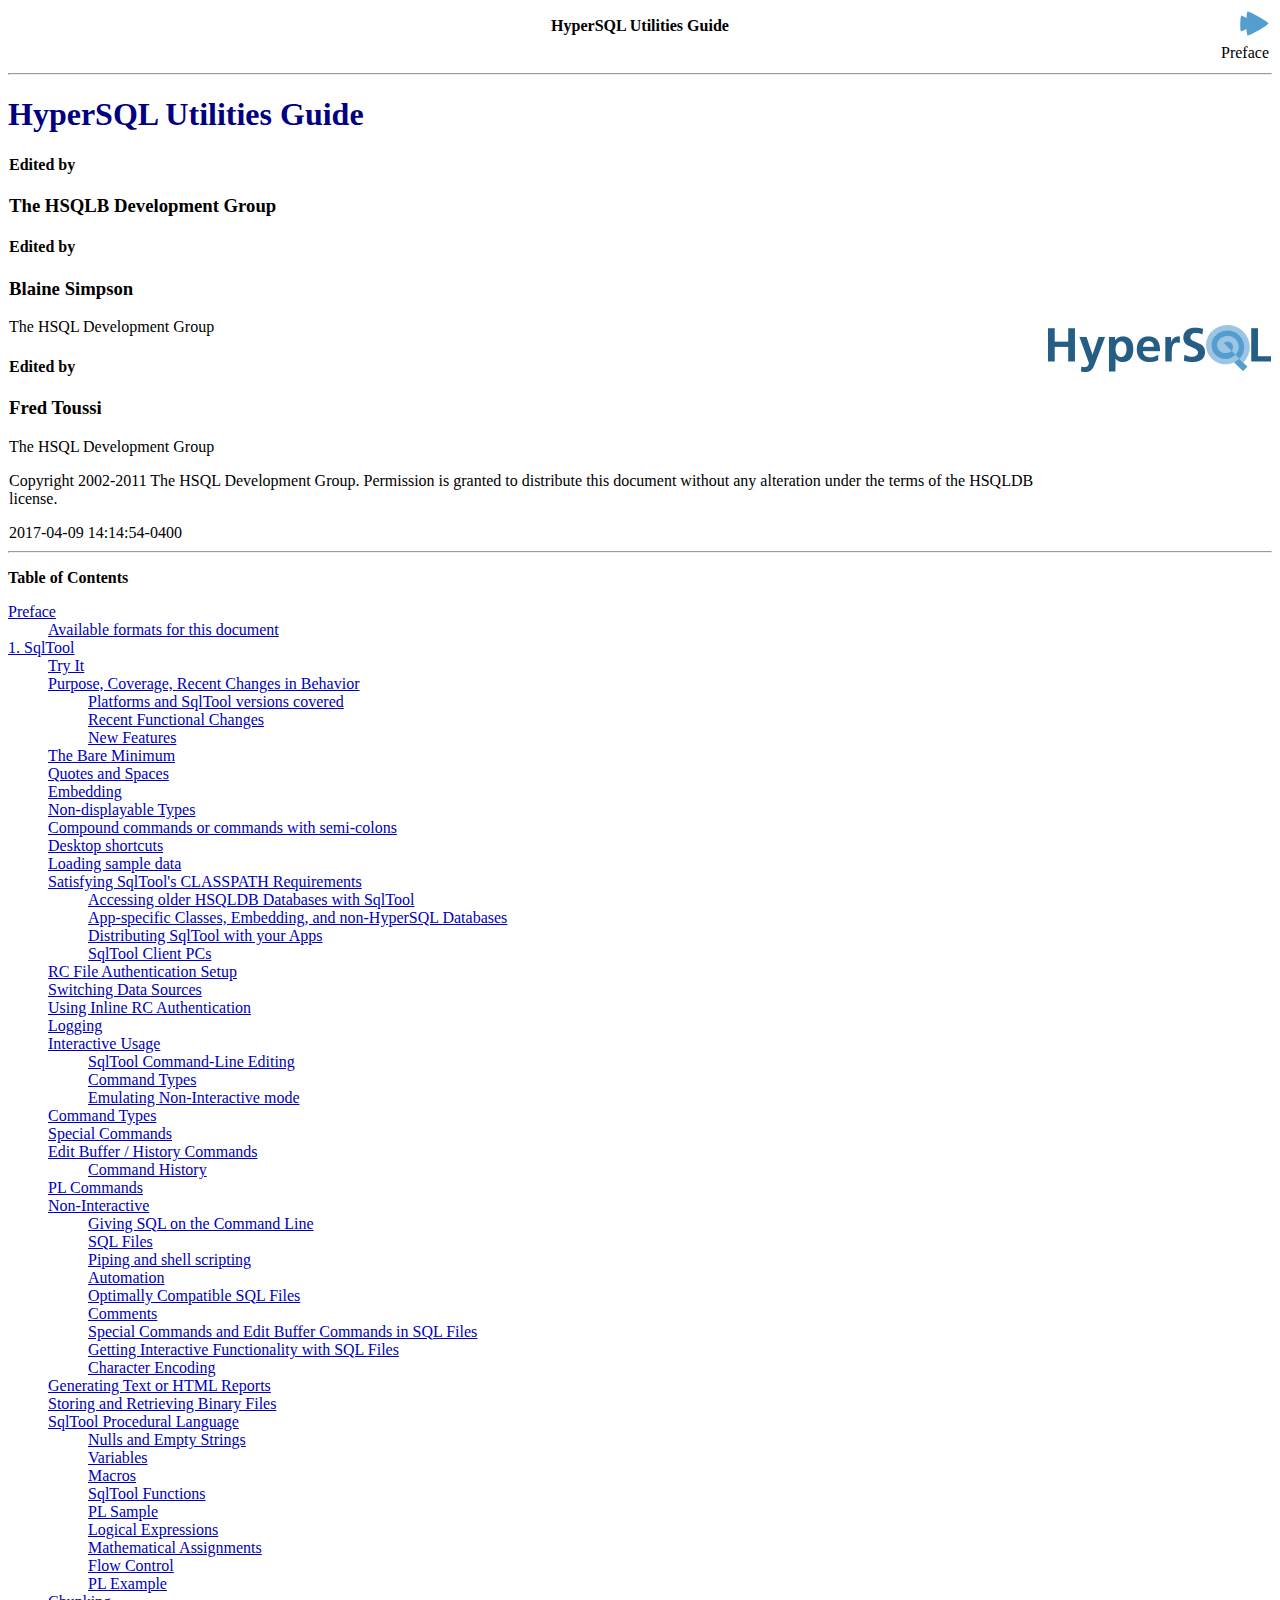
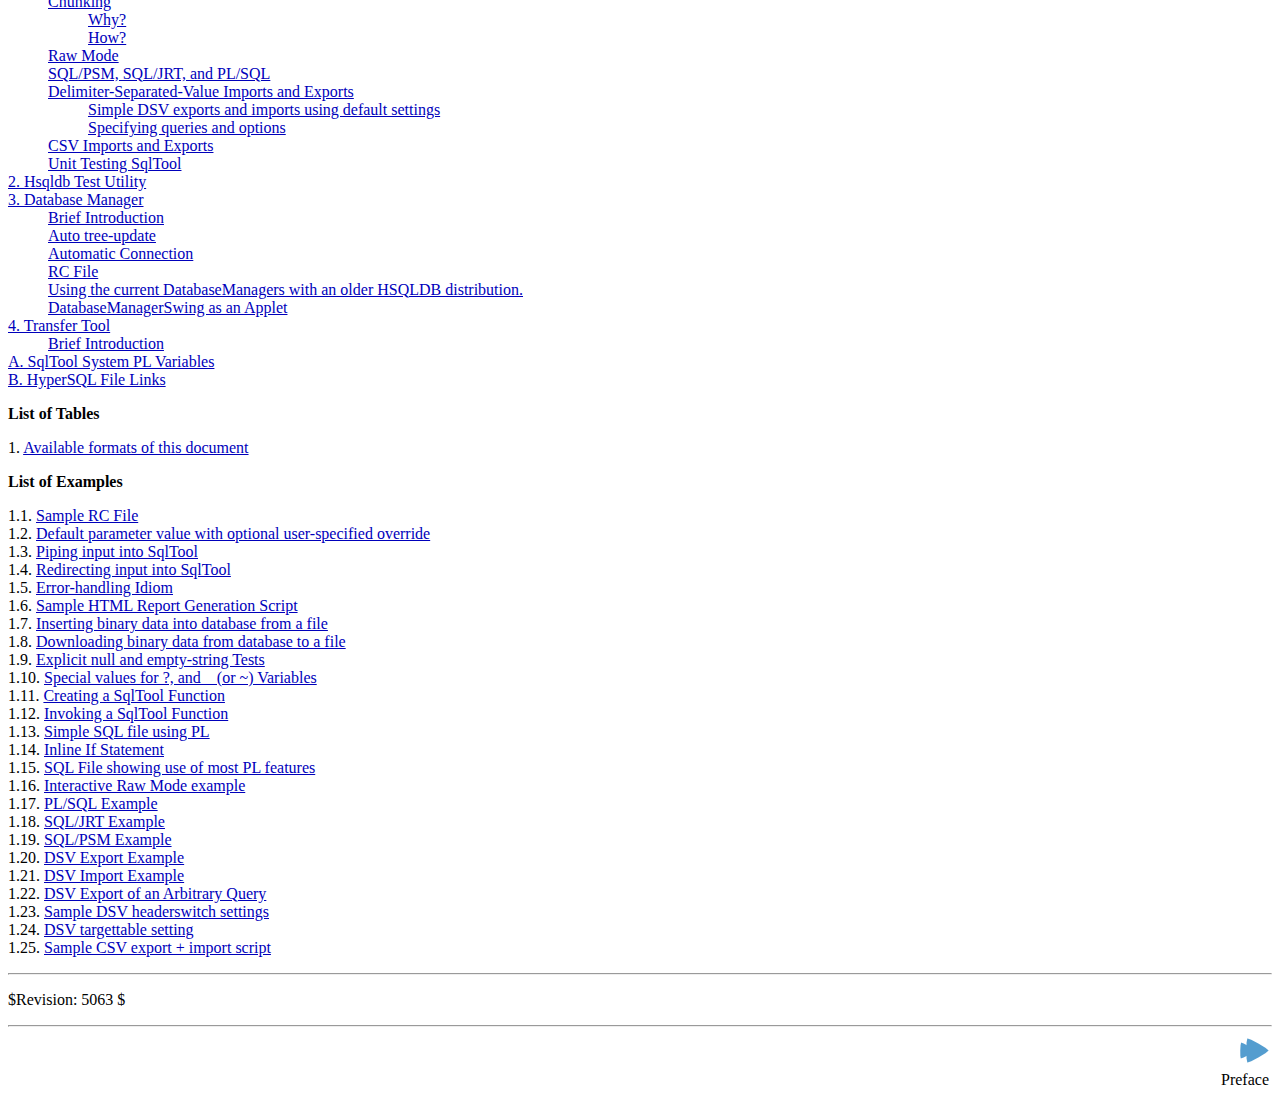
<file: hsqldb/doc/util-guide/index.html>
<html>
<head>
<META http-equiv="Content-Type" content="text/html; charset=UTF-8">
<title>HyperSQL Utilities Guide</title>
<link href="../docbook.css" type="text/css" rel="stylesheet">
<meta content="DocBook XSL-NS Stylesheets V1.76.1" name="generator">
<meta name="keywords" content="HyperSQL, Hsqldb, Hypersonic, Database, JDBC, Java">
<link rel="home" href="index.html" title="HyperSQL Utilities Guide">
<link rel="next" href="book-pref.html" title="Preface">
</head>
<body bgcolor="white" text="black" link="#0000FF" vlink="#840084" alink="#0000FF">
<div class="navheader">
<table summary="Navigation header" width="100%">
<tr>
<td align="left" width="30%">&nbsp;</td><td align="center" width="40%" style="font-weight:bold;">HyperSQL Utilities Guide</td><td align="right" width="30%">&nbsp;<a accesskey="n" href="book-pref.html"><img src="../images/db/next.png" alt="Next"></a></td>
</tr>
<tr>
<td valign="top" align="left" width="30%">&nbsp;</td><td align="center" width="40%">&nbsp;</td><td valign="top" align="right" width="30%">&nbsp;Preface</td>
</tr>
</table>
</div>
<HR>
<div class="book" title="HyperSQL Utilities Guide">
<div class="titlepage">
<div>
<div>
<h1 class="title">
<a name="N10002"></a>HyperSQL Utilities Guide</h1>
</div>
<table xmlns:xi="http://www.w3.org/2001/XInclude" class="titlead" cellspacing="0">
<tr>
<td>
<div>
<div class="authorgroup">
<div class="editor">
<h4 class="editedby">Edited by</h4>
<h3 class="editor">
<span class="orgname">The HSQLB Development Group</span>
</h3>
</div>
<div class="editor">
<h4 class="editedby">Edited by</h4>
<h3 class="editor">
<span class="firstname">Blaine</span> <span class="surname">Simpson</span>
</h3>
<div class="affiliation">
<span class="orgname">The HSQL Development Group<br>
</span>
</div>
</div>
<div class="editor">
<h4 class="editedby">Edited by</h4>
<h3 class="editor">
<span class="firstname">Fred</span> <span class="surname">Toussi</span>
</h3>
<div class="affiliation">
<span class="orgname">The HSQL Development Group<br>
</span>
</div>
</div>
</div>
</div>
<div>
<div class="legalnotice" title="Legal Notice">
<a name="N10037"></a>
<p>Copyright 2002-2011 The HSQL Development Group. Permission is
      granted to distribute this document without any alteration under the
      terms of the HSQLDB license.</p>
</div>
</div>
<div>
<p class="pubdate">2017-04-09 14:14:54-0400</p>
</div>
</td><td class="sponsorad">
<div xml:base="../doc-src/branding-frag.xhtml" class="branding">
<img src="../images/hypersql_logo.png"></div>
</td>
</tr>
</table>
</div>
<hr>
</div>
<div class="toc">
<p>
<b>Table of Contents</b>
</p>
<dl>
<dt>
<span class="preface"><a href="book-pref.html">Preface</a></span>
</dt>
<dd>
<dl>
<dt>
<span class="section"><a href="book-pref.html#altformats-sect">Available formats for this document</a></span>
</dt>
</dl>
</dd>
<dt>
<span class="chapter"><a href="sqltool-chapt.html">1. SqlTool</a></span>
</dt>
<dd>
<dl>
<dt>
<span class="section"><a href="sqltool-chapt.html#sqltool_tryit-sect">Try It</a></span>
</dt>
<dt>
<span class="section"><a href="sqltool-chapt.html#sqltool_book_purpose-sect">Purpose, Coverage, Recent Changes in Behavior</a></span>
</dt>
<dd>
<dl>
<dt>
<span class="section"><a href="sqltool-chapt.html#N10128">Platforms and SqlTool versions covered</a></span>
</dt>
<dt>
<span class="section"><a href="sqltool-chapt.html#sqltool_functional_changes-sect">Recent Functional Changes</a></span>
</dt>
<dt>
<span class="section"><a href="sqltool-chapt.html#N10203">New Features</a></span>
</dt>
</dl>
</dd>
<dt>
<span class="section"><a href="sqltool-chapt.html#sqltool_baremin-sect">The Bare Minimum</a></span>
</dt>
<dt>
<span class="section"><a href="sqltool-chapt.html#N10373">Quotes and Spaces</a></span>
</dt>
<dt>
<span class="section"><a href="sqltool-chapt.html#N10393">Embedding</a></span>
</dt>
<dt>
<span class="section"><a href="sqltool-chapt.html#N103A8">Non-displayable Types</a></span>
</dt>
<dt>
<span class="section"><a href="sqltool-chapt.html#N103C8">Compound commands or commands with semi-colons</a></span>
</dt>
<dt>
<span class="section"><a href="sqltool-chapt.html#N103D1">Desktop shortcuts</a></span>
</dt>
<dt>
<span class="section"><a href="sqltool-chapt.html#N10432">Loading sample data</a></span>
</dt>
<dt>
<span class="section"><a href="sqltool-chapt.html#N1044E">Satisfying SqlTool's CLASSPATH Requirements</a></span>
</dt>
<dd>
<dl>
<dt>
<span class="section"><a href="sqltool-chapt.html#sqltool_olderaccess-sect">
          Accessing older HSQLDB Databases with SqlTool</a></span>
</dt>
<dt>
<span class="section"><a href="sqltool-chapt.html#N104AA">App-specific Classes, Embedding, and non-HyperSQL Databases</a></span>
</dt>
<dt>
<span class="section"><a href="sqltool-chapt.html#N104F1">Distributing SqlTool with your Apps</a></span>
</dt>
<dt>
<span class="section"><a href="sqltool-chapt.html#N10517">SqlTool Client PCs</a></span>
</dt>
</dl>
</dd>
<dt>
<span class="section"><a href="sqltool-chapt.html#sqltool_auth-sect">RC File Authentication Setup</a></span>
</dt>
<dt>
<span class="section"><a href="sqltool-chapt.html#sqltool_dsswitch-sect">Switching Data Sources</a></span>
</dt>
<dt>
<span class="section"><a href="sqltool-chapt.html#sqltool_ilauth-sect">Using Inline RC Authentication</a></span>
</dt>
<dt>
<span class="section"><a href="sqltool-chapt.html#sqltool_logging-sect">Logging</a></span>
</dt>
<dt>
<span class="section"><a href="sqltool-chapt.html#sqltool_int-sect">Interactive Usage</a></span>
</dt>
<dd>
<dl>
<dt>
<span class="section"><a href="sqltool-chapt.html#N1067A">SqlTool Command-Line Editing</a></span>
</dt>
<dt>
<span class="section"><a href="sqltool-chapt.html#N1069E">Command Types</a></span>
</dt>
<dt>
<span class="section"><a href="sqltool-chapt.html#N106B7">Emulating Non-Interactive mode</a></span>
</dt>
</dl>
</dd>
<dt>
<span class="section"><a href="sqltool-chapt.html#N106C3">Command Types</a></span>
</dt>
<dt>
<span class="section"><a href="sqltool-chapt.html#N1070C">Special Commands</a></span>
</dt>
<dt>
<span class="section"><a href="sqltool-chapt.html#N1080E">Edit Buffer / History Commands</a></span>
</dt>
<dd>
<dl>
<dt>
<span class="section"><a href="sqltool-chapt.html#N108BF">Command History</a></span>
</dt>
</dl>
</dd>
<dt>
<span class="section"><a href="sqltool-chapt.html#sqltool_interactive_pl_commands-sect">PL Commands</a></span>
</dt>
<dt>
<span class="section"><a href="sqltool-chapt.html#sqltool_nonint-sect">Non-Interactive</a></span>
</dt>
<dd>
<dl>
<dt>
<span class="section"><a href="sqltool-chapt.html#sqltool_sqlswitch-sect">Giving SQL on the Command Line</a></span>
</dt>
<dt>
<span class="section"><a href="sqltool-chapt.html#N109EC">SQL Files</a></span>
</dt>
<dt>
<span class="section"><a href="sqltool-chapt.html#sqltool_scripting-sect">Piping and shell scripting</a></span>
</dt>
<dt>
<span class="section"><a href="sqltool-chapt.html#N10AAB">Automation</a></span>
</dt>
<dt>
<span class="section"><a href="sqltool-chapt.html#N10ABE">Optimally Compatible SQL Files</a></span>
</dt>
<dt>
<span class="section"><a href="sqltool-chapt.html#N10AD1">Comments</a></span>
</dt>
<dt>
<span class="section"><a href="sqltool-chapt.html#N10ADE">Special Commands and Edit Buffer Commands in SQL Files</a></span>
</dt>
<dt>
<span class="section"><a href="sqltool-chapt.html#N10B59">Getting Interactive Functionality with SQL Files</a></span>
</dt>
<dt>
<span class="section"><a href="sqltool-chapt.html#sqltool_charencoding-sect">
                Character Encoding</a></span>
</dt>
</dl>
</dd>
<dt>
<span class="section"><a href="sqltool-chapt.html#sqltool_report-sect">Generating Text or HTML Reports</a></span>
</dt>
<dt>
<span class="section"><a href="sqltool-chapt.html#sqltool_binary_files-sect">
            Storing and Retrieving Binary Files</a></span>
</dt>
<dt>
<span class="section"><a href="sqltool-chapt.html#sqltool_pl-sect">SqlTool Procedural Language</a></span>
</dt>
<dd>
<dl>
<dt>
<span class="section"><a href="sqltool-chapt.html#sqltool_nullempty-sect">Nulls and Empty Strings</a></span>
</dt>
<dt>
<span class="section"><a href="sqltool-chapt.html#sqltool_variables-sect">Variables</a></span>
</dt>
<dt>
<span class="section"><a href="sqltool-chapt.html#sqltool_macro-sect">Macros</a></span>
</dt>
<dt>
<span class="section"><a href="sqltool-chapt.html#N10EED">SqlTool Functions</a></span>
</dt>
<dt>
<span class="section"><a href="sqltool-chapt.html#N10F1A">PL Sample</a></span>
</dt>
<dt>
<span class="section"><a href="sqltool-chapt.html#sqltool_logical-sect">Logical Expressions</a></span>
</dt>
<dt>
<span class="section"><a href="sqltool-chapt.html#N11008">Mathematical Assignments</a></span>
</dt>
<dt>
<span class="section"><a href="sqltool-chapt.html#N1106B">Flow Control</a></span>
</dt>
<dt>
<span class="section"><a href="sqltool-chapt.html#N110AB">PL Example</a></span>
</dt>
</dl>
</dd>
<dt>
<span class="section"><a href="sqltool-chapt.html#sqltool_chunk-sect">Chunking</a></span>
</dt>
<dd>
<dl>
<dt>
<span class="section"><a href="sqltool-chapt.html#N110CF">Why?</a></span>
</dt>
<dt>
<span class="section"><a href="sqltool-chapt.html#N110E0">How?</a></span>
</dt>
</dl>
</dd>
<dt>
<span class="section"><a href="sqltool-chapt.html#sqltool_raw-sect">Raw Mode</a></span>
</dt>
<dt>
<span class="section"><a href="sqltool-chapt.html#sqltool_embedded-langs-sect">SQL/PSM, SQL/JRT, and PL/SQL</a></span>
</dt>
<dt>
<span class="section"><a href="sqltool-chapt.html#sqltool_dsv-sect">
          Delimiter-Separated-Value Imports and Exports</a></span>
</dt>
<dd>
<dl>
<dt>
<span class="section"><a href="sqltool-chapt.html#N1119E">Simple DSV exports and imports using default settings</a></span>
</dt>
<dt>
<span class="section"><a href="sqltool-chapt.html#N111D9">Specifying queries and options</a></span>
</dt>
</dl>
</dd>
<dt>
<span class="section"><a href="sqltool-chapt.html#sqltool_csv-sect">CSV Imports and Exports</a></span>
</dt>
<dt>
<span class="section"><a href="sqltool-chapt.html#sqltool_unittest-sect">Unit Testing SqlTool</a></span>
</dt>
</dl>
</dd>
<dt>
<span class="chapter"><a href="test-utility-chapt.html">2. Hsqldb Test Utility</a></span>
</dt>
<dt>
<span class="chapter"><a href="dbm-chapt.html">3. Database Manager</a></span>
</dt>
<dd>
<dl>
<dt>
<span class="section"><a href="dbm-chapt.html#dbm_intro-sect">Brief Introduction</a></span>
</dt>
<dt>
<span class="section"><a href="dbm-chapt.html#dbm_tree-sect">Auto tree-update</a></span>
</dt>
<dt>
<span class="section"><a href="dbm-chapt.html#dbm-autoconn-sect">Automatic Connection</a></span>
</dt>
<dt>
<span class="section"><a href="dbm-chapt.html#dbm_rcfile-sect">RC File</a></span>
</dt>
<dt>
<span class="section"><a href="dbm-chapt.html#dbm_wold-sect">Using the current DatabaseManagers with an older HSQLDB
      distribution.</a></span>
</dt>
<dt>
<span class="section"><a href="dbm-chapt.html#dbm_applet-sect">DatabaseManagerSwing as an Applet</a></span>
</dt>
</dl>
</dd>
<dt>
<span class="chapter"><a href="transfer-tool-chapt.html">4. Transfer Tool</a></span>
</dt>
<dd>
<dl>
<dt>
<span class="section"><a href="transfer-tool-chapt.html#dbm_trantool_intro-sect">Brief Introduction</a></span>
</dt>
</dl>
</dd>
<dt>
<span class="appendix"><a href="systempls-app.html">A. SqlTool System PL Variables</a></span>
</dt>
<dt>
<span class="appendix"><a href="filelinks-app.html">B. HyperSQL File Links</a></span>
</dt>
</dl>
</div>
<div class="list-of-tables">
<p>
<b>List of Tables</b>
</p>
<dl>
<dt>1. <a href="book-pref.html#altformats-tbl">Available formats of this document</a>
</dt>
</dl>
</div>
<div class="list-of-examples">
<p>
<b>List of Examples</b>
</p>
<dl>
<dt>1.1. <a href="sqltool-chapt.html#N10547">Sample RC File</a>
</dt>
<dt>1.2. <a href="sqltool-chapt.html#N10A71">Default parameter value with optional user-specified override</a>
</dt>
<dt>1.3. <a href="sqltool-chapt.html#N10A8D">Piping input into SqlTool</a>
</dt>
<dt>1.4. <a href="sqltool-chapt.html#N10A93">Redirecting input into SqlTool</a>
</dt>
<dt>1.5. <a href="sqltool-chapt.html#N10AB9">Error-handling Idiom</a>
</dt>
<dt>1.6. <a href="sqltool-chapt.html#N10BFD">Sample HTML Report Generation Script</a>
</dt>
<dt>1.7. <a href="sqltool-chapt.html#N10C32">Inserting binary data into database from a file</a>
</dt>
<dt>1.8. <a href="sqltool-chapt.html#N10C37">Downloading binary data from database to a file</a>
</dt>
<dt>1.9. <a href="sqltool-chapt.html#N10CC8">Explicit null and empty-string Tests</a>
</dt>
<dt>1.10. <a href="sqltool-chapt.html#sqltool_specialqplus-ex">Special values for ?, and _ (or ~) Variables</a>
</dt>
<dt>1.11. <a href="sqltool-chapt.html#N10EF7">Creating a SqlTool Function</a>
</dt>
<dt>1.12. <a href="sqltool-chapt.html#N10F14">Invoking a SqlTool Function</a>
</dt>
<dt>1.13. <a href="sqltool-chapt.html#N10F1F">Simple SQL file using PL</a>
</dt>
<dt>1.14. <a href="sqltool-chapt.html#N110A5">Inline If Statement</a>
</dt>
<dt>1.15. <a href="sqltool-chapt.html#N110C0">SQL File showing use of most PL features</a>
</dt>
<dt>1.16. <a href="sqltool-chapt.html#N11104">Interactive Raw Mode example</a>
</dt>
<dt>1.17. <a href="sqltool-chapt.html#N1113B">PL/SQL Example</a>
</dt>
<dt>1.18. <a href="sqltool-chapt.html#N11147">SQL/JRT Example</a>
</dt>
<dt>1.19. <a href="sqltool-chapt.html#N11151">SQL/PSM Example</a>
</dt>
<dt>1.20. <a href="sqltool-chapt.html#N111AE">DSV Export Example</a>
</dt>
<dt>1.21. <a href="sqltool-chapt.html#N111CD">DSV Import Example</a>
</dt>
<dt>1.22. <a href="sqltool-chapt.html#N11240">DSV Export of an Arbitrary Query</a>
</dt>
<dt>1.23. <a href="sqltool-chapt.html#N11286">Sample DSV headerswitch settings</a>
</dt>
<dt>1.24. <a href="sqltool-chapt.html#N1128C">DSV targettable setting</a>
</dt>
<dt>1.25. <a href="sqltool-chapt.html#N11324">Sample CSV export + import script</a>
</dt>
</dl>
</div>
</div>
<HR xmlns:xi="http://www.w3.org/2001/XInclude">
<P xmlns:xi="http://www.w3.org/2001/XInclude" class="svnrev">$Revision: 5063 $</P>
<div class="navfooter">
<hr>
<table summary="Navigation footer" width="100%">
<tr>
<td align="left" width="40%">&nbsp;</td><td align="center" width="20%">&nbsp;</td><td align="right" width="40%">&nbsp;<a accesskey="n" href="book-pref.html"><img src="../images/db/next.png" alt="Next"></a></td>
</tr>
<tr>
<td valign="top" align="left" width="40%">&nbsp;</td><td align="center" width="20%">&nbsp;</td><td valign="top" align="right" width="40%">&nbsp;Preface</td>
</tr>
</table>
</div>
</body>
</html>
</file>
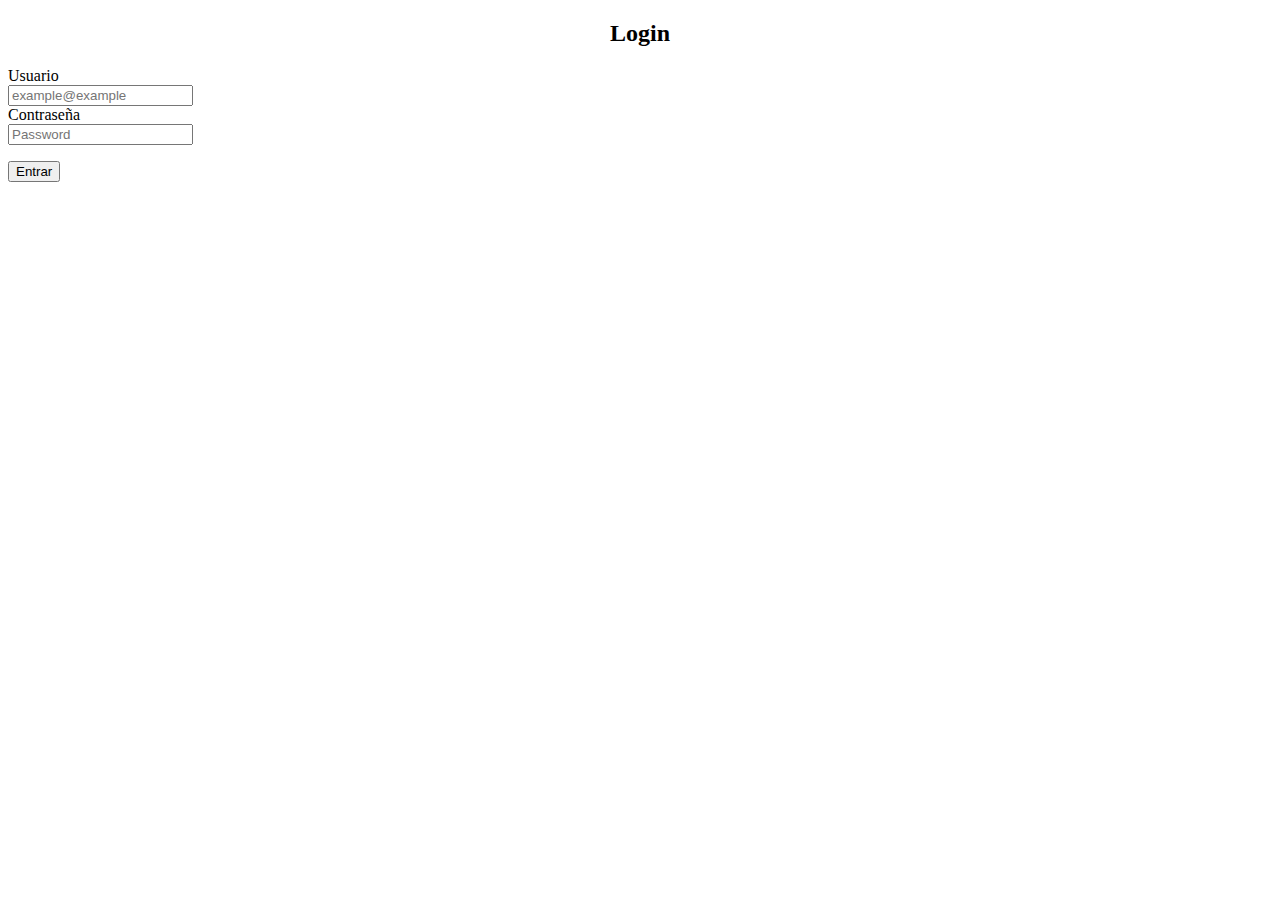
<file: src/main/resources/templates/index.html>
<!--<html>
<head>
<title>Hola</title>
</head>
<body>
<h1>Dashboard0 skeleton</h1>
<h2>Receiving messages for you:</h2>
<div id="messages"></div>
</body>
</html>-->
<!DOCTYPE html>
<html lang="en">
<head th:replace="fragments/head" />
<body>
	<div class="container">
		<center>
			<h2 class="form-signin-heading">Login</h2>
		</center>
		<form class="form-horizontal" method="post" action="/login">
			<div class="form-group">
				<label class="control-label col-sm-2" for="username">Usuario</label>
				<div class="col-sm-10">
					<input type="text" class="form-control" name="username"
						placeholder="example@example" required="true" />
				</div>
			</div>
			<div class="form-group">
				<label class="control-label col-sm-2" for="password">Contraseña</label>
				<div class="col-sm-10">
					<input type="password" class="form-control" name="password"
						placeholder="Password" required="true" />
				</div>
			</div>
			<label class="col-sm-10" >
			<p th:if="${param.error}" class="text-danger" th:text="'Usuario o contraseña incorrectos'">    
                   <p>
                </label>
			<div class="form-group">
				<div class="col-sm-offset-2 col-sm-10">
					<button type="submit" class="btn btn-primary">Entrar</button>
				</div>
			</div>
		</form>
	</div>
</body>
</html>
</file>
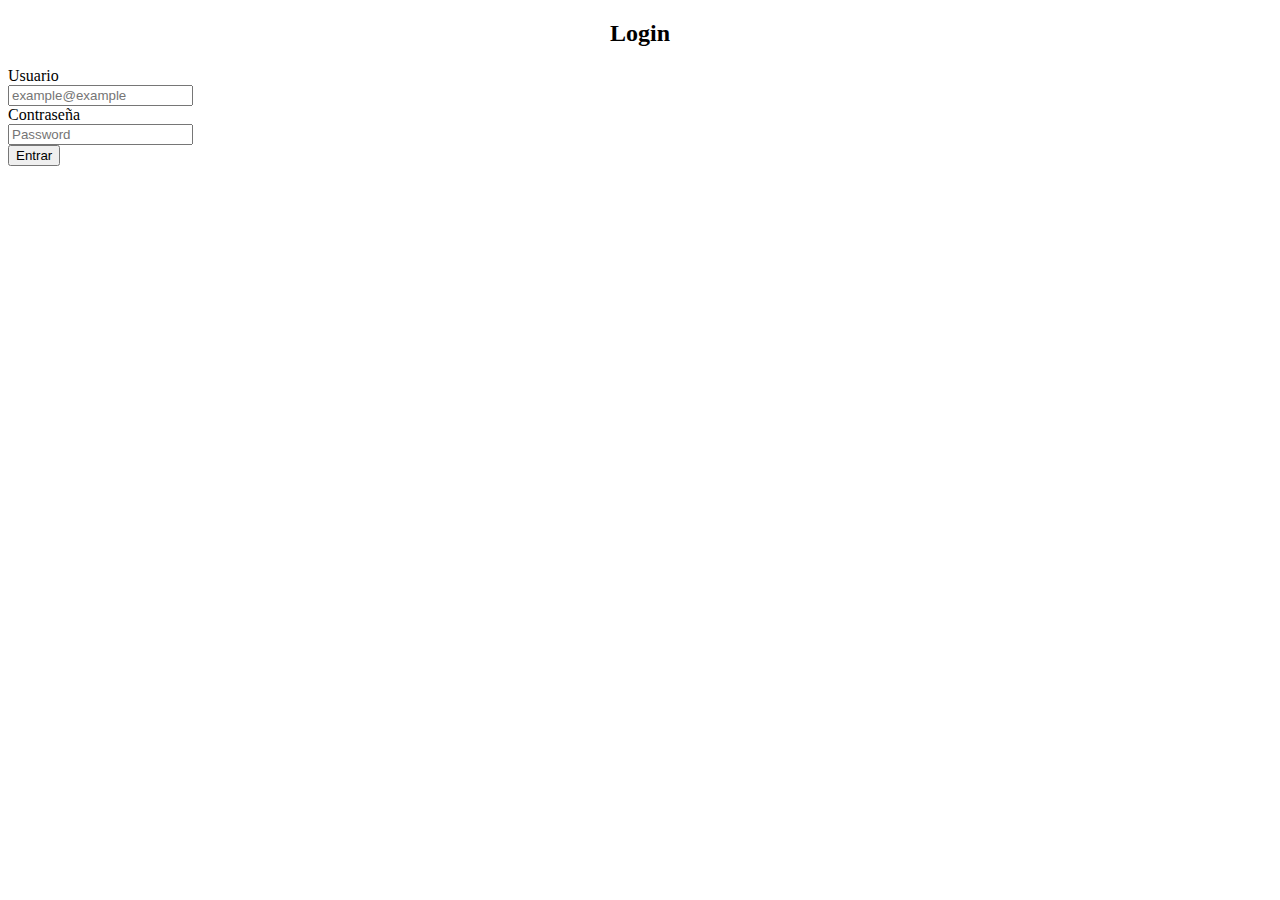
<file: bin/src/main/resources/templates/index.html>
<!--<html>
<head>
<title>Hola</title>
</head>
<body>
<h1>Dashboard0 skeleton</h1>
<h2>Receiving messages for you:</h2>
<div id="messages"></div>
</body>
</html>-->
<!DOCTYPE html>
<html lang="en">
<head th:replace="fragments/head" />
<body>
	<div class="container">
		<center>
			<h2 class="form-signin-heading">Login</h2>
		</center>
		<form class="form-horizontal" method="post" action="/login">
			<div class="form-group">
				<label class="control-label col-sm-2" for="username">Usuario</label>
				<div class="col-sm-10">
					<input type="text" class="form-control" name="username"
						placeholder="example@example" required="true" />
				</div>
			</div>
			<div class="form-group">
				<label class="control-label col-sm-2" for="password">Contraseña</label>
				<div class="col-sm-10">
					<input type="password" class="form-control" name="password"
						placeholder="Password" required="true" />
				</div>
			</div>
			<div class="form-group">
				<div class="col-sm-offset-2 col-sm-10">
					<button type="submit" class="btn btn-primary">Entrar</button>
				</div>
			</div>
		</form>
	</div>
</body>
</html>
</file>
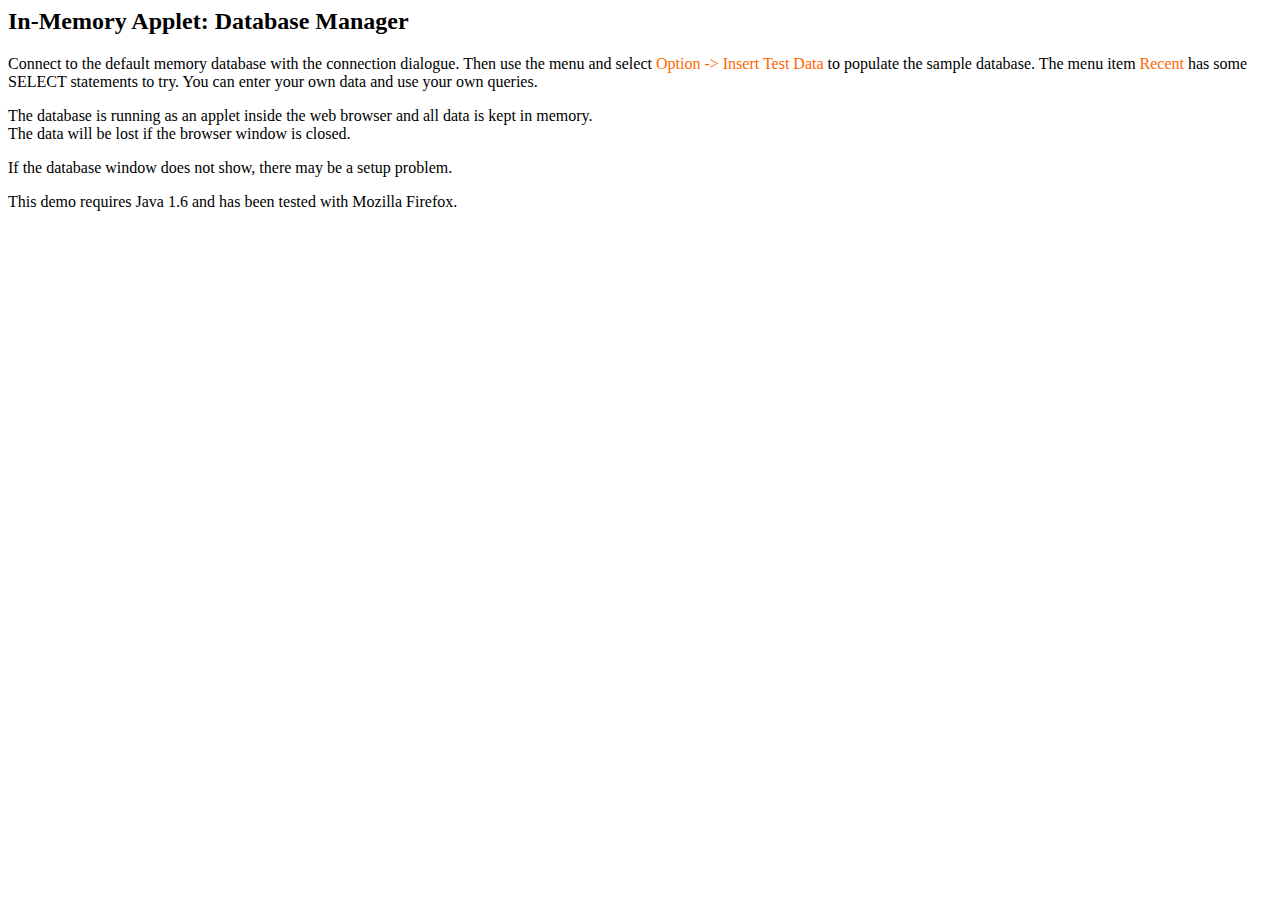
<file: hsqldb/bin/memorydbmanager.html>
<html><head><title>HyperSQL Database applet</title></head>
<body bgcolor="#ffffff">
<h2>In-Memory Applet: Database Manager</h2>
<applet code="org.hsqldb.util.DatabaseManagerSwing.class" archive="../lib/hsqldb.jar" height="400" width="800">
<param name="database" value=".">
</applet>
<p>
Connect to the default memory database with the connection dialogue. Then use the menu and select
<span style="color: rgb(255, 102, 0);">Option -&gt; Insert Test Data</span> to populate the sample database.

The menu item <span style="color: rgb(255, 102, 0);">Recent</span> has some SELECT statements to try. You can enter your own data and use your own queries.

</p><p>
The database is running as an applet inside the web browser and all data is kept in memory.<br>
The data will be lost if the browser window is closed.<br>
</p><p>
If the database window does not show, there may be a setup problem.</p><p>
This demo requires Java 1.6 and has been tested with Mozilla Firefox.
</p></body></html>
</file>
<file: hsqldb/doc/docbook.css>
/* COMMENT:  The shared.css stylesheet for the hsqldb/docs directory and elsewhere *?
/* This material is published under the Copyrights and Licenses listed at */
/* and in the directory /hsqldb/docs/hsqldb_lic.txt */

a:visited { color: #000080; }
a:link { color: #0000BB; }
a:active { color: #0000FF; }

span.guibutton, span.guilabel, span.guimenu, span.guimenuitem, span.guisubmenu {
    color: #000080;
    font-family:sans-serif;
}
span.guibutton, span.guilabel {
    font-weight:bold;
}
span.guimenu, span.guimenuitem, span.guisubmenu {
    font-style:italic;
}

div.caption      { font-size: 80%; }

/********** Admonitions *****************/
div.tip, div.note {
    background-color:#FFE4E1;
    border:2px solid gray;
}
div.warning, div.caution, div.important {
    background-color:#FFE4E1;
    border:2px solid black;
}
/****************************************/

pre.screen         {
    background-color:#F5F5F5;
    border:1px solid gray;
    padding:5px;
    font-family:monospace;
}

pre.programlisting {
    background-color:#F0F8FF;
    border:1px solid gray;
    padding:5px;
    font-family:monospace;
}

div.variablelist {
    border:1px solid gray;
    padding:2px;
}

span.term {  /* in a variablelist, also in dl dt */
    font-weight:bold;
    padding-left:3px; padding-right:3px;
    color:#000080;
}

div.itemizedlist ul.disc li {
    margin-bottom:3px;
}

h1.title {
    font-size: 200%; /* Book title */
    color:#000080;
}
h2.subtitle { font-size: 140%; } /* Book subtitle */
div.chapter h2.title, div.preface h2.title, div.appendix h2.title, div.index h2.title {
    /* All components */
    font-size: 170%;
    font-weight: bold;
    color: #000080;
}
div.chapter h2.subtitle, div.preface h2.subtitle, div.appendix h2.subtitle, div.index h2.subtitle {
    font-size: 130%;
}
div.section h2.title {
    /* level1 sections */
    font-size: 150%;
    font-weight: bold;
    color: #000080;
}
div.section h3.title {
    /* level2 sections */
    font-size: 130%;
    font-weight: bold;
}
div.section h4.title {
    /* level3 sections */
    font-size: 116%;
    font-weight: bold;
    margin-left: 10px;
}
div.section h5.title {
    /* level4 sections */
    font-size: 110%;
    font-weight: bold;
    margin-left: 20px;
}

span.remark        {
    background-color:#32cd32;
    font:normal bold 12px sans-serif;
    border:2px solid green; padding-left:2px; padding-right:2px;
}

img { border:0; padding:0; margin:0; }

p.copyright { font-family:sans-serif; }

div.variablelist tr { vertical-align:top; background-color:#E0E0E0; }
div.variablelist span.term { white-space:nowrap; }
</file>
